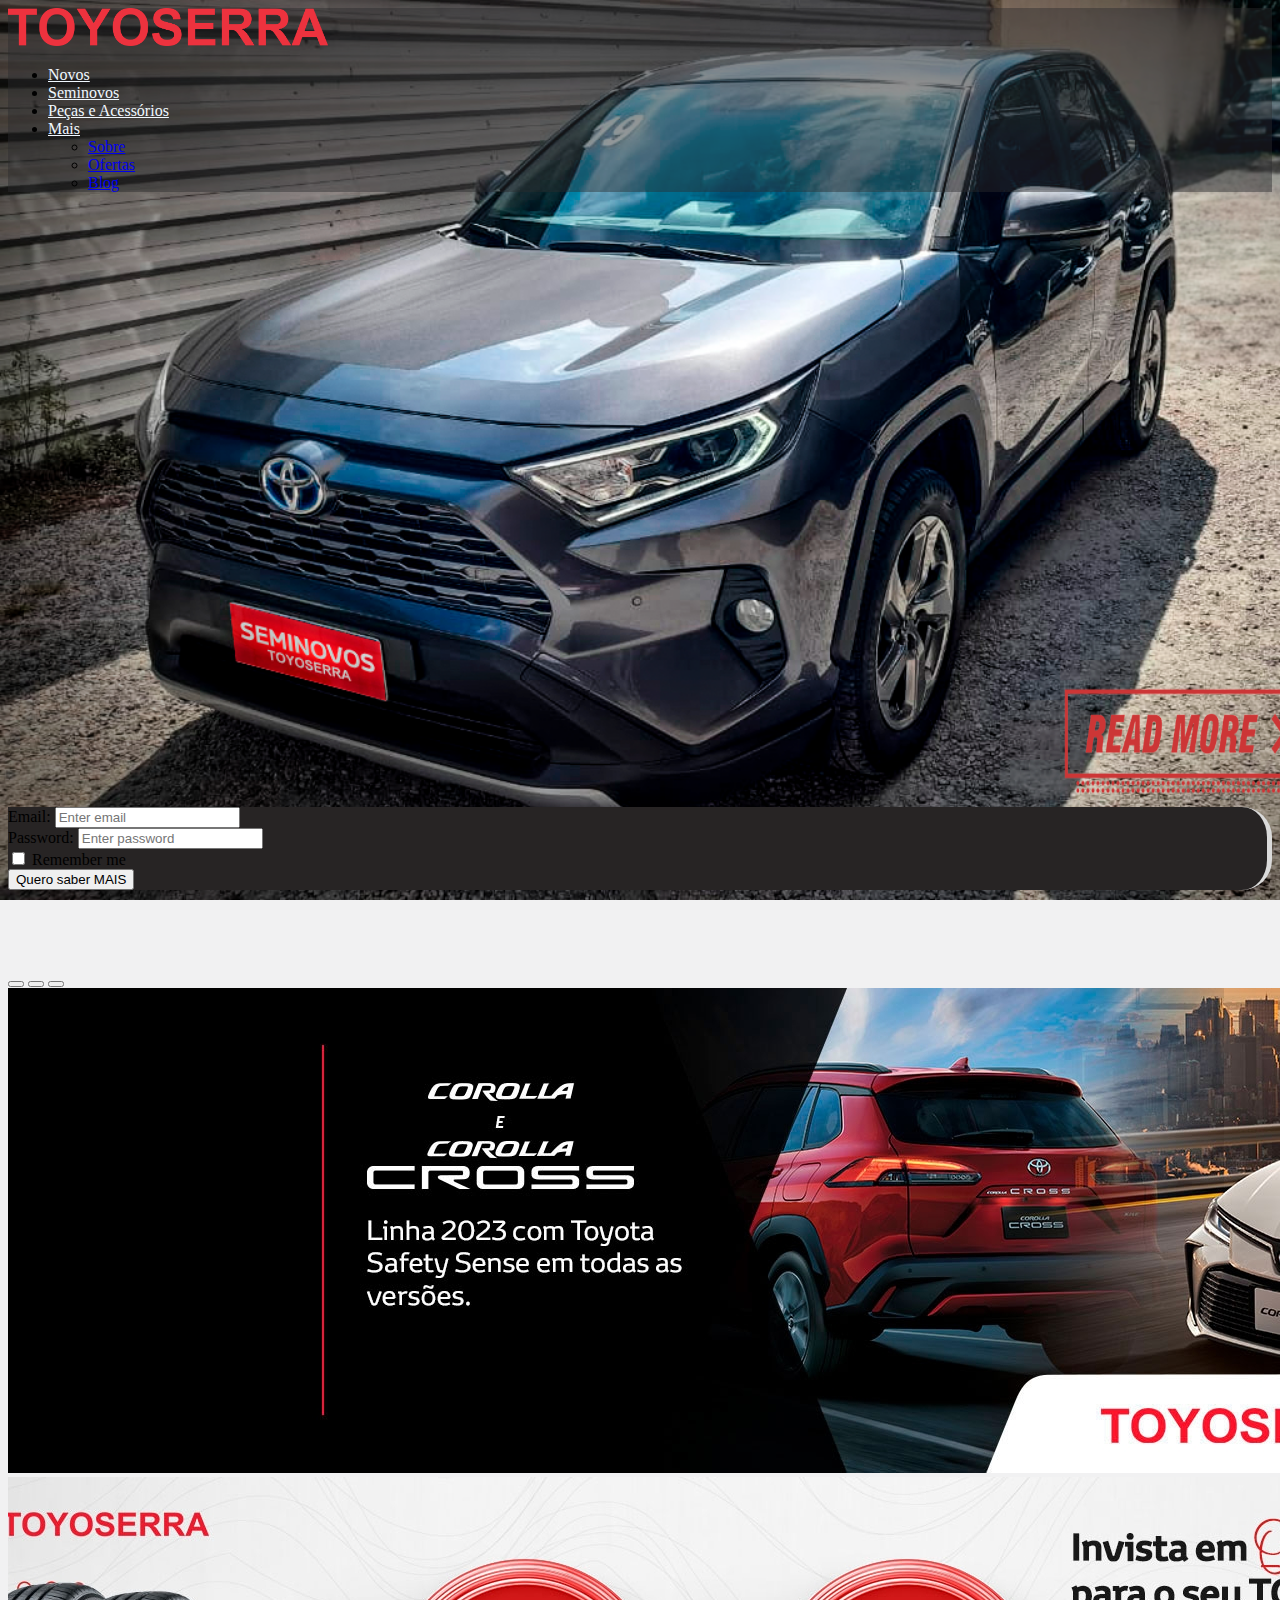
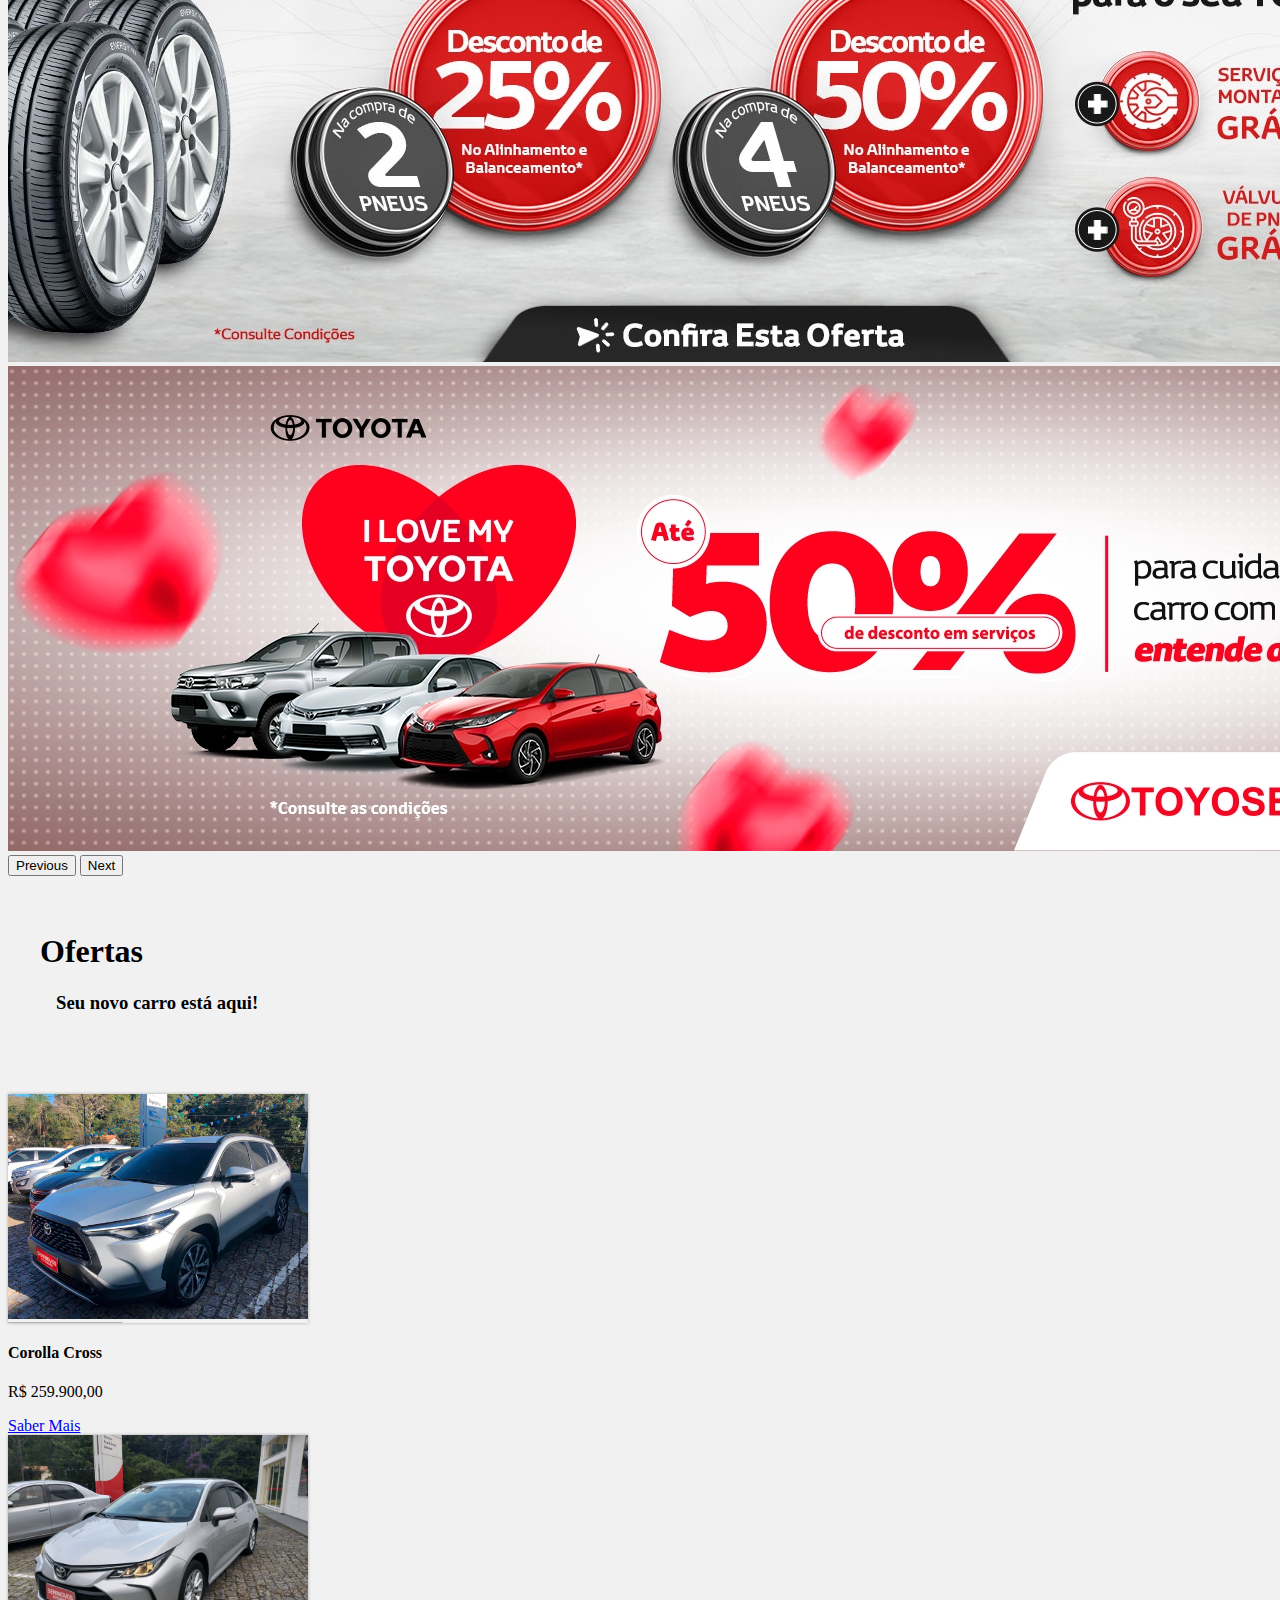
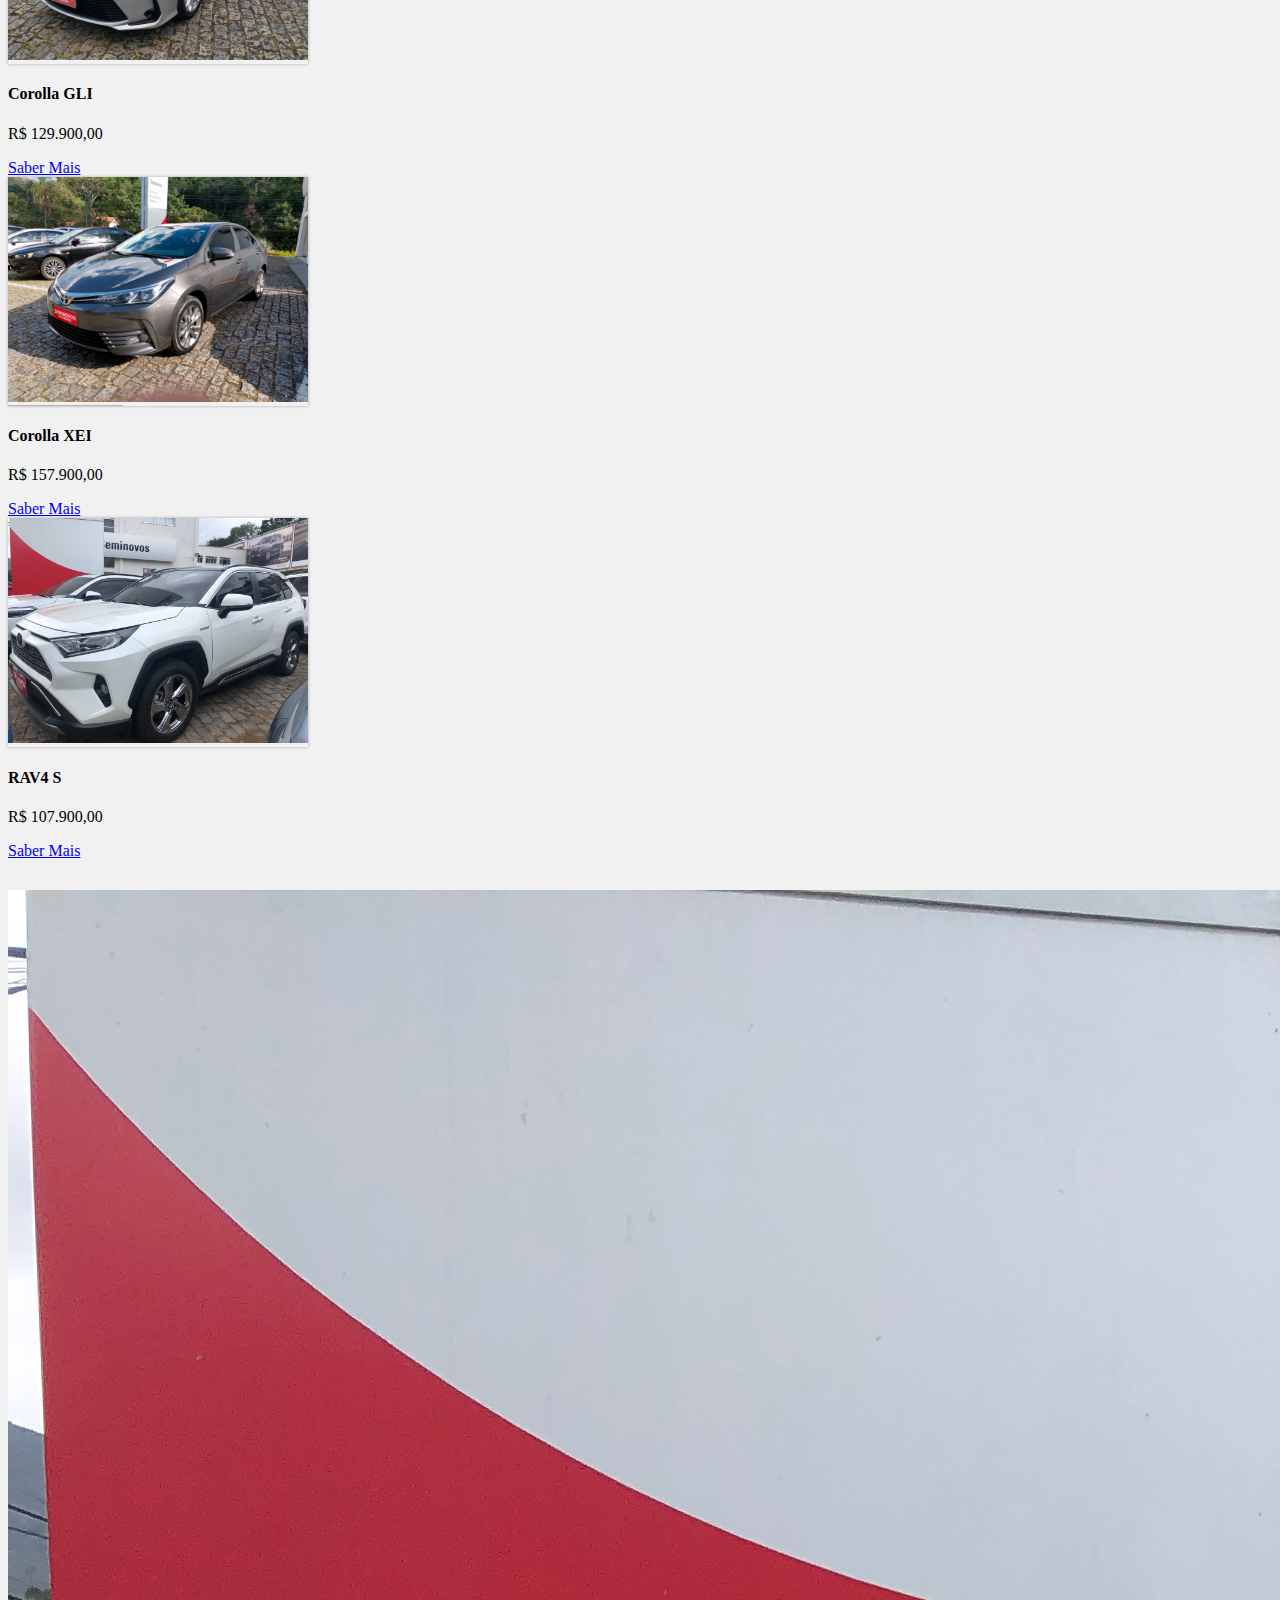
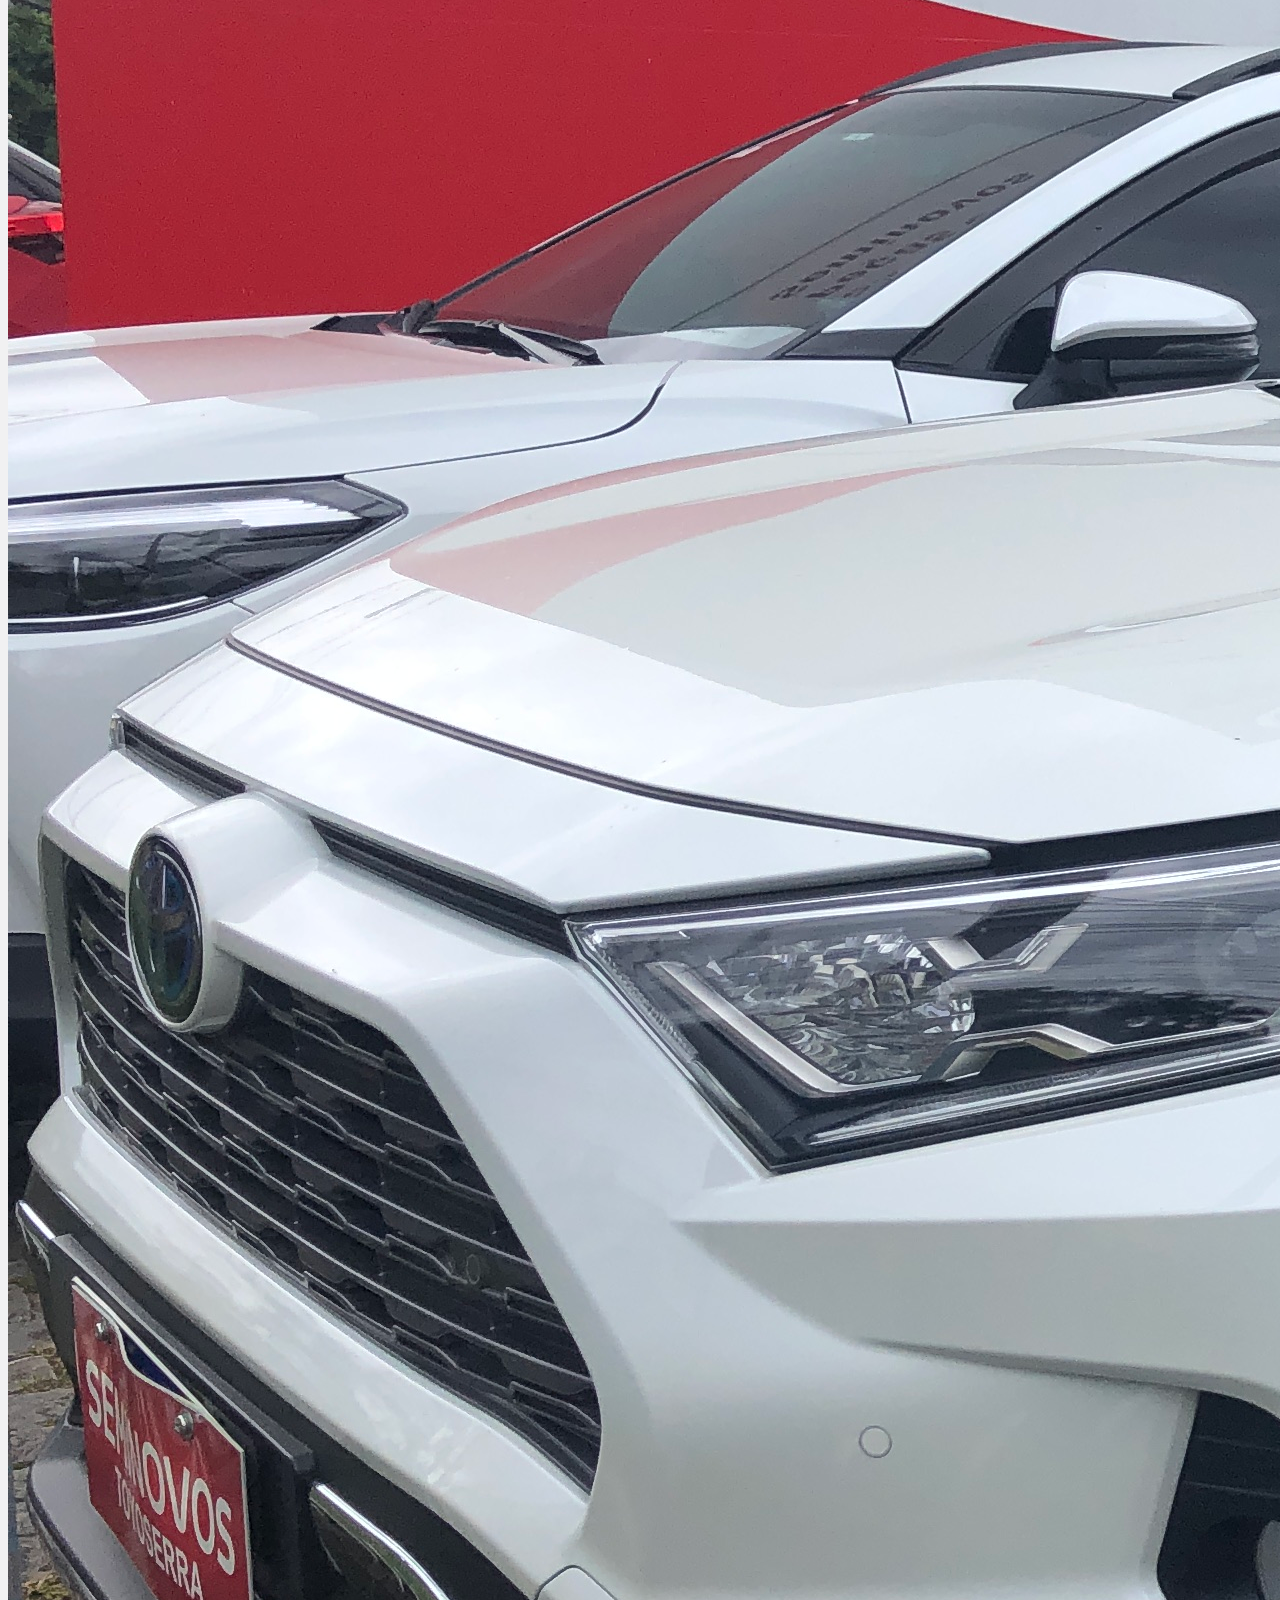
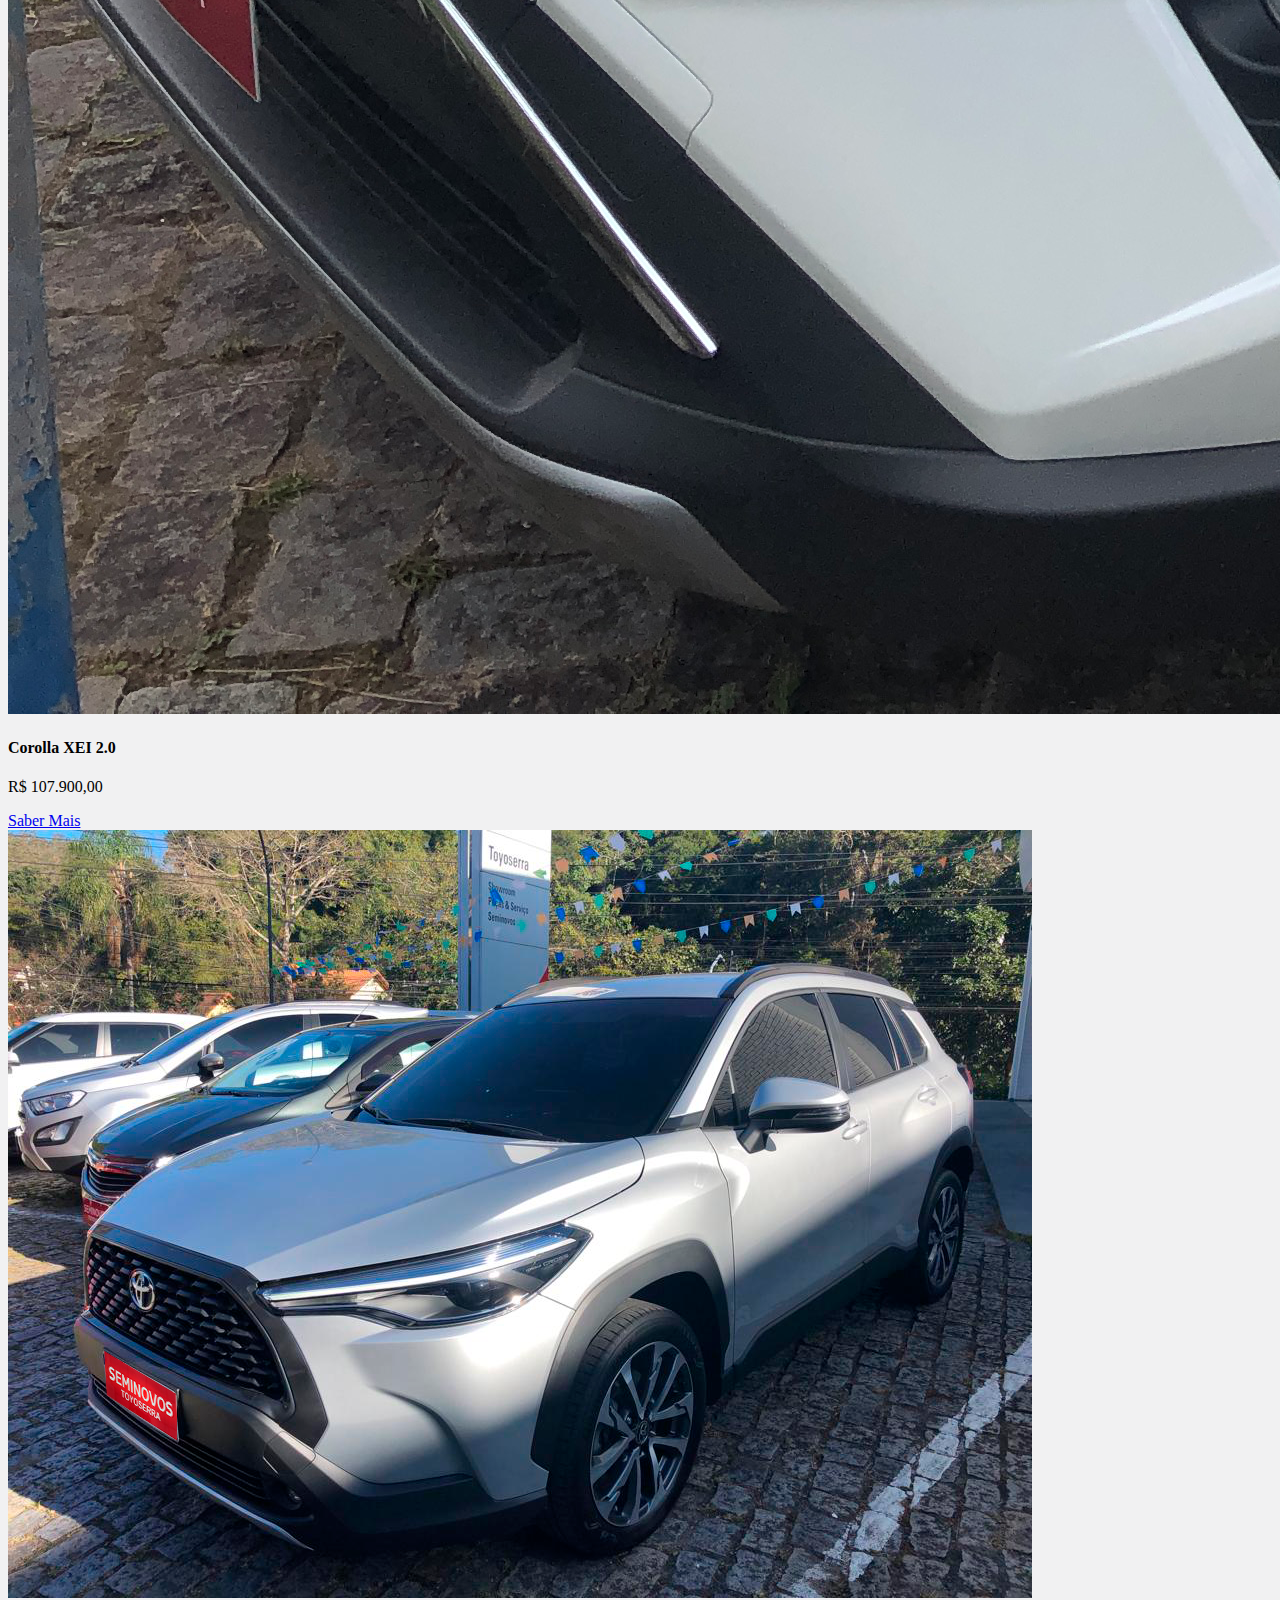
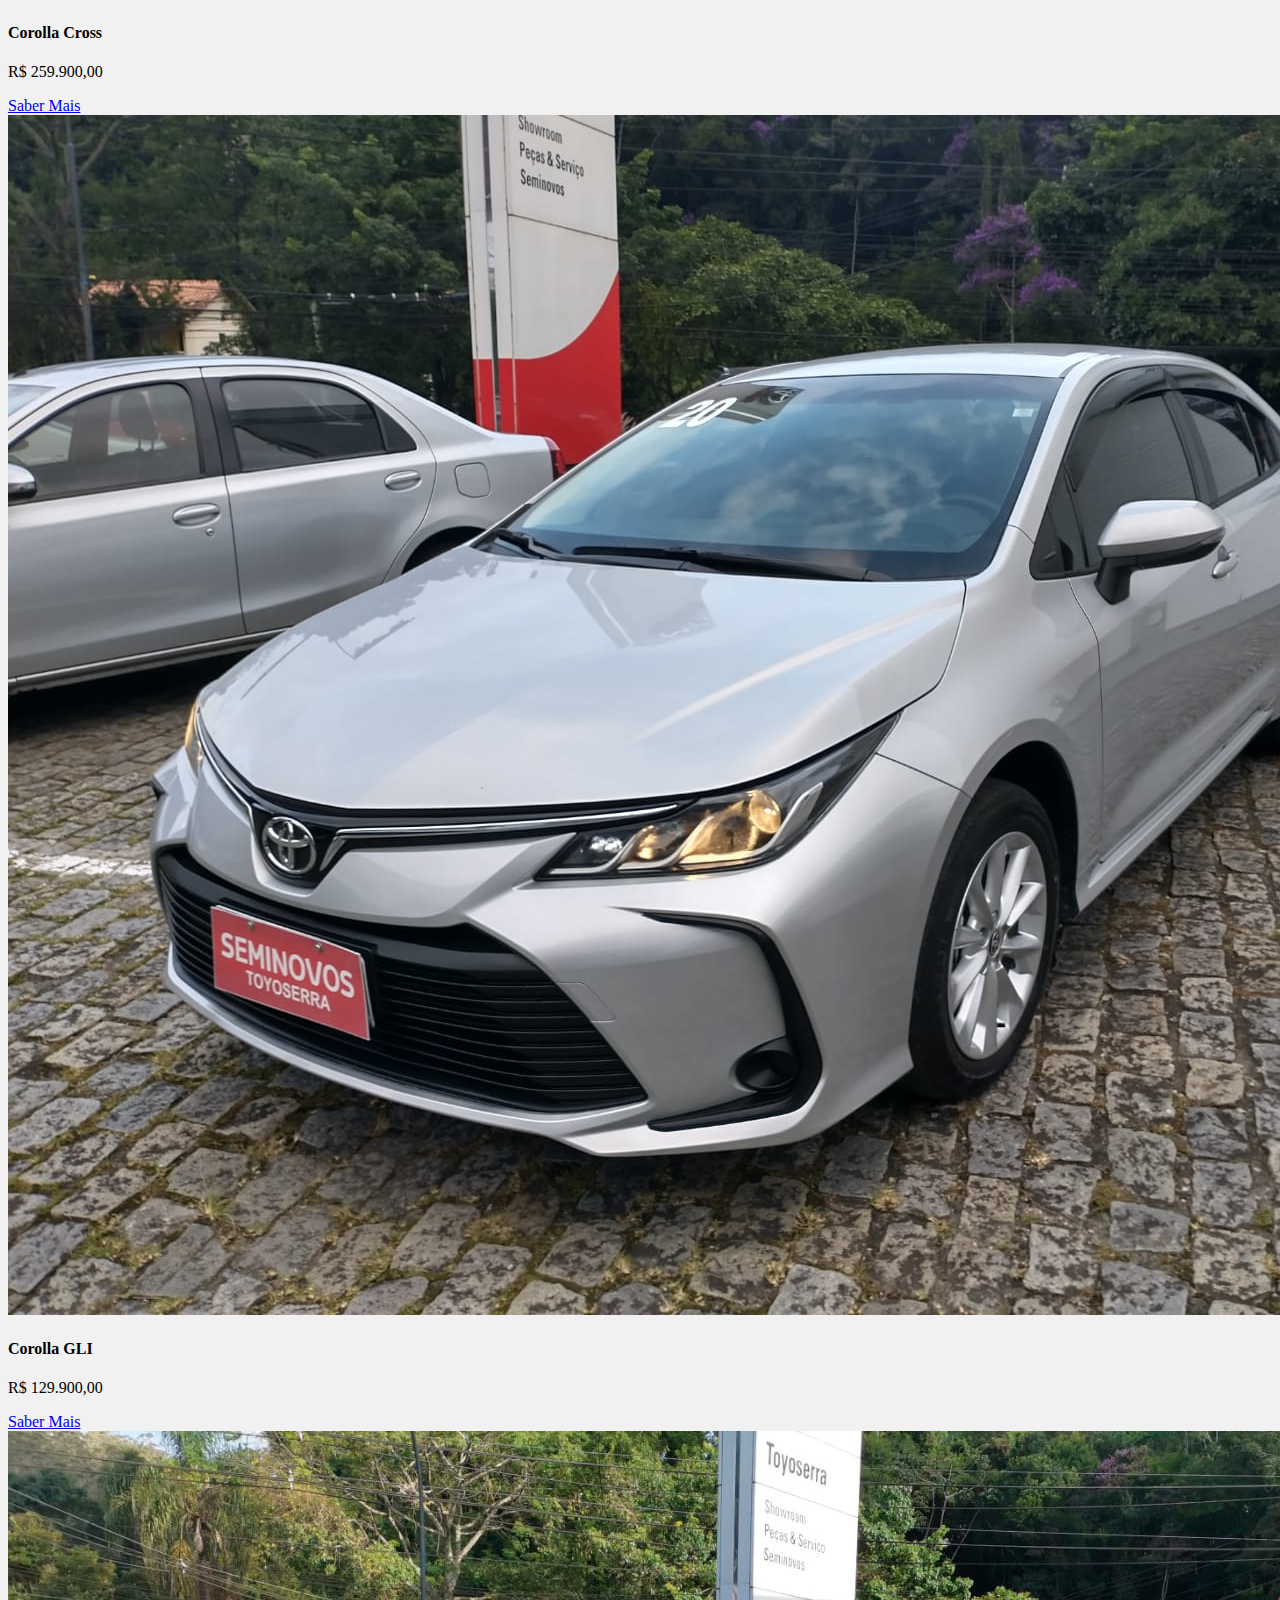
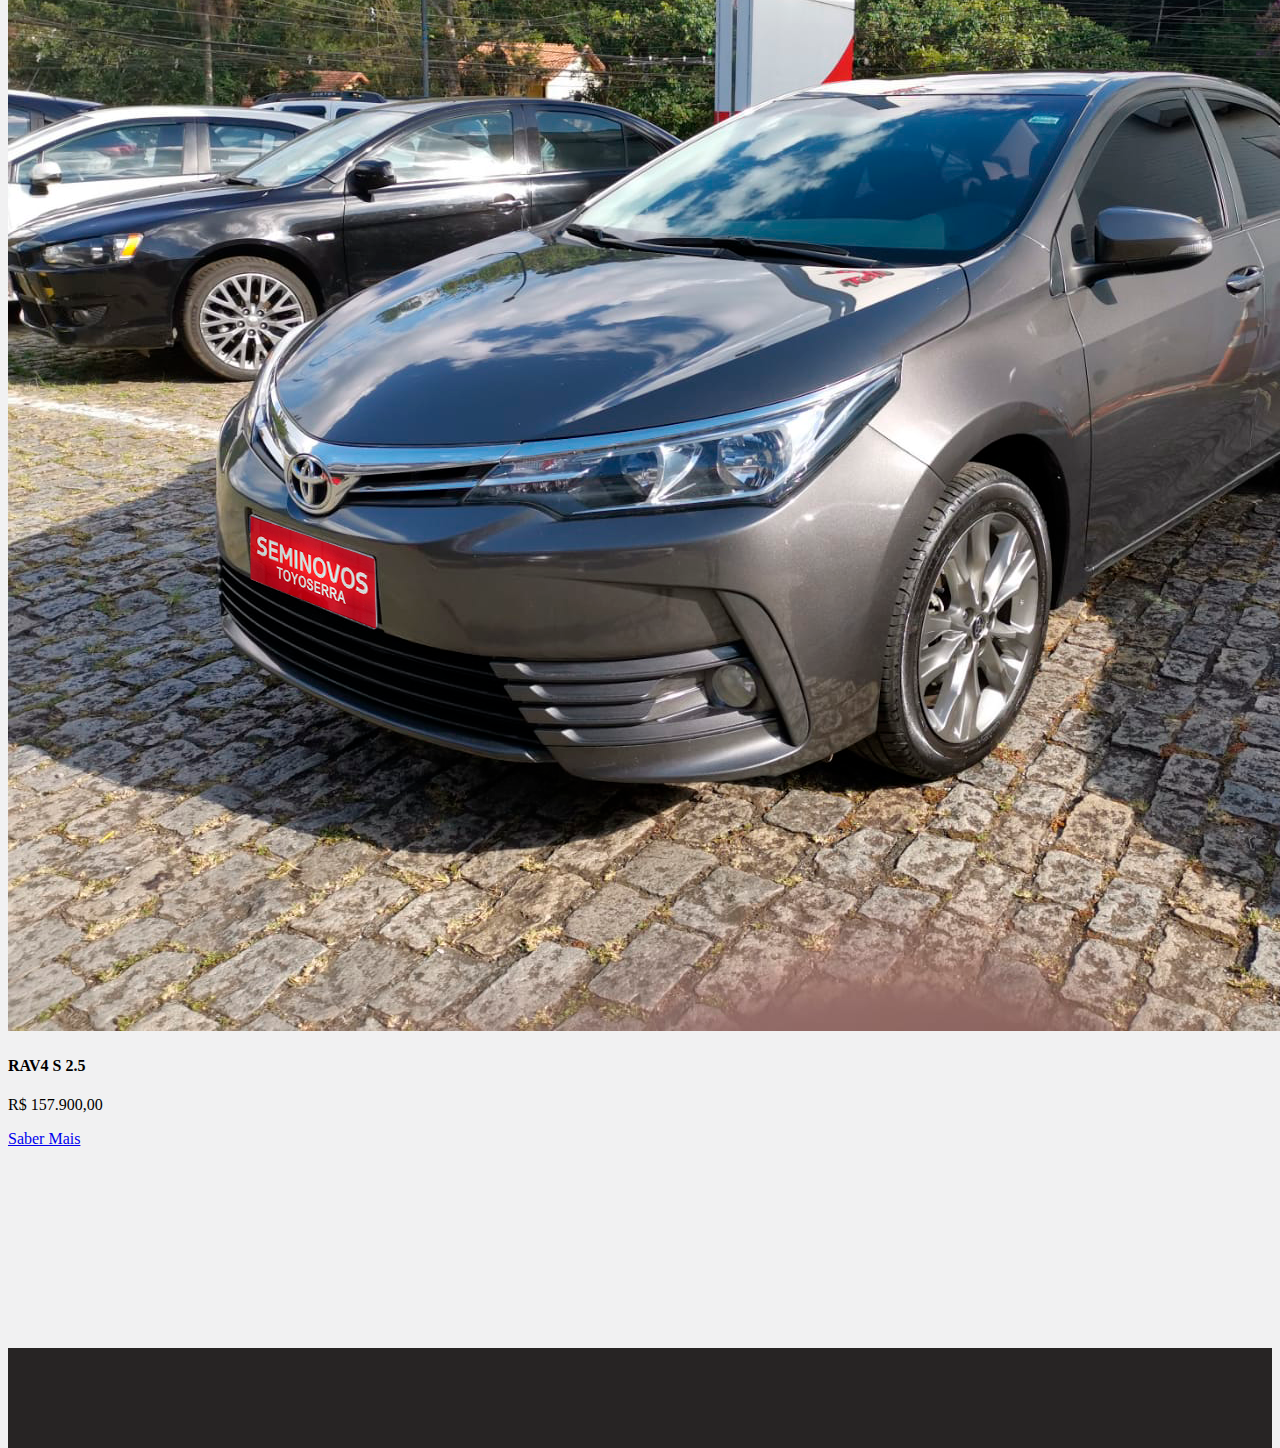
<file: LP Toyoserra/index.html>
<!DOCTYPE html>
<html lang="en">

<head>
<meta charset="UTF-8">
<meta http-equiv="X-UA-Compatible" content="IE=edge">
<meta name="viewport" content="width=device-width, initial-scale=1.0">
<title>Document</title>
<link href="./styles.css" rel="stylesheet">
<link href="https://cdn.jsdelivr.net/npm/bootstrap@5.2.0-beta1/dist/css/bootstrap.min.css" rel="stylesheet"
integrity="sha384-0evHe/X+R7YkIZDRvuzKMRqM+OrBnVFBL6DOitfPri4tjfHxaWutUpFmBp4vmVor" crossorigin="anonymous">
<script src="https://cdn.jsdelivr.net/npm/bootstrap@5.1.3/dist/js/bootstrap.bundle.min.js"></script>
<script src="./index.js"></script>
</head>

<body>

  

<!-- Navbar -->

<nav class="navbar navbar-expand-sm fixed-top" style="background-color: #2b2c2e71">
    <!-- Links -->
    <div class="nav-item" >
      <div class="container-fluid" >
        <a class="navbar-brand" href="#">
          <img src="logo.png" style="width:20rem;" alt="Avatar Logo">
        </a>
      </div>
    </div>
    <ul class="navbar-nav w-100 justify-content-evenly">

      <li class="nav-item">
        <a class="nav-link" style="color:aliceblue" href="#">Novos</a>
      </li>
      <div class="vr" style="width: 1px; background-color: rgb(19, 19, 19); opacity: 100%; border-radius: 70%;" style="width: 2px; background-color: rgb(19, 19, 19); opacity: 100%; border-radius: 70%;"></div>
      <li class="nav-item" >
        <a class="nav-link" style="color:aliceblue" href="#">Seminovos</a>
      </li>
      <div class="vr" style="width: 1px; background-color: rgb(19, 19, 19); opacity: 100%; border-radius: 70%;"></div>
      <li class="nav-item" >
        <a class="nav-link" style="color:aliceblue" href="#">Peças e Acessórios</a>
      </li>
      <div class="vr" style="width: 1px; background-color: rgb(19, 19, 19); opacity: 100%; border-radius: 70%;"></div>
      <li class="nav-item dropdown">
        <a class="nav-link dropdown-toggle" style="color:aliceblue" href="#" role="button" data-bs-toggle="dropdown">Mais</a>
        <ul class="dropdown-menu">
          <li><a class="dropdown-item" href="#">Sobre</a></li>
          <li><a class="dropdown-item" href="#">Ofertas</a></li>
          <li><a class="dropdown-item" href="#">Blog</a></li>
        </ul>
      </li>
    </ul>
</nav>

<!-- Offcanvas button -->

<button onclick="myFunction()" class="buton" type="button" data-bs-toggle="offcanvas" data-bs-target="#demo"
style="margin-left:65rem; margin-top:30rem">
<img id="myImg" src="./Unpressed.png" height="100%" width="100%">
</button>

<!-- Offcanvas -->

<div class="offcanvas offcanvas-start" id="demo"
style="background-color:#272424; border-right:5px solid; border-color: #dadada; border-radius: 0px 30px 30px 0px;">
<div class="offcanvas-header">
</div>
<div class="offcanvas-body">
  <form action="/action_page.php" style="align-content: center;">
    <div class="mb-3 mt-3">
      <label for="email" class="form-label">Email:</label>
      <input type="email" class="form-control" id="email" placeholder="Enter email" name="email">
    </div>
    <div class="mb-3">
      <label for="pwd" class="form-label">Password:</label>
      <input type="password" class="form-control" id="pwd" placeholder="Enter password" name="pswd">
    </div>
    <div class="form-check mb-3">
      <label class="form-check-label">
        <input class="form-check-input" type="checkbox" name="remember"> Remember me
      </label>
    </div>
    <button type="submit" class="btn btn-danger btn-lg">Quero saber MAIS</button>
  </form>
</div>
</div>

<div style="margin-top: 5rem;"></div>

<!-- Carousel -->

<div id="carouselExampleIndicators" class="carousel slide" data-bs-ride="carousel">
<div class="carousel-indicators">
  <button type="button" data-bs-target="#carouselExampleIndicators" data-bs-slide-to="0" class="active" aria-current="true" aria-label="Slide 1"></button>
  <button type="button" data-bs-target="#carouselExampleIndicators" data-bs-slide-to="1" aria-label="Slide 2"></button>
  <button type="button" data-bs-target="#carouselExampleIndicators" data-bs-slide-to="2" aria-label="Slide 3"></button>
</div>
<div class="carousel-inner">
  <div class="carousel-item active">
    <img src="b1.jpg" class="d-block w-100" alt="...">
  </div>
  <div class="carousel-item">
    <img src="b2.jpg" class="d-block w-100" alt="...">
  </div>
  <div class="carousel-item">
    <img src="b3.jpg" class="d-block w-100" alt="...">
  </div>
</div>
<button class="carousel-control-prev" type="button" data-bs-target="#carouselExampleIndicators" data-bs-slide="prev">
  <span class="carousel-control-prev-icon" aria-hidden="true"></span>
  <span class="visually-hidden">Previous</span>
</button>
<button class="carousel-control-next" type="button" data-bs-target="#carouselExampleIndicators" data-bs-slide="next">
  <span class="carousel-control-next-icon" aria-hidden="true"></span>
  <span class="visually-hidden">Next</span>
</button>


</div>

<br> <br>

<h1 class="text-decoration-underline" style="margin-left: 2rem;">Ofertas</h1>
<h3 style="margin-left: 3rem;">Seu novo carro está aqui!</h3>

<!-- Cards -->

<div class="d-flex justify-content-around flex-wrap" style="margin-top: 80px;;">

<div class="card" id="box" id="box" style="width:300px;">
  <div class="box1">
  <img class="pic-1" src="./card_img/c1.png" alt="Card image">
  <h3 class="title">XRE 2.0 Flex Automático 2019</h3>
</div>
    <div class="card-body">
      <h4 class="card-title">Corolla Cross</h4>
      <p class="card-text">R$ 259.900,00</p>
      <a href="#" class="btn btn-danger">Saber Mais</a>
  </div>
</div>

<div class="card" id="box" style="width:300px">
  <div class="box1">
  <img class="pic-1" src="./card_img/c2.jpeg" alt="Card image">
  <h3 class="title">Corolla GLI Flex 1.8 2018</h3>
</div>
  <div class="card-body">
    <h4 class="card-title">Corolla GLI</h4>
    <p class="card-text">R$ 129.900,00</p>
    <a href="#" class="btn btn-danger">Saber Mais</a>
  </div>
</div>

<div class="card" id="box" style="width:300px">
  <div class="box1">
  <img class="pic-1" src="./card_img/c3.png" alt="Card image">
  <h3 class="title">Corolla XEI 2.0 Flex 2020</h3>
</div>
  <div class="card-body">
    <h4 class="card-title">Corolla XEI</h4>
    <p class="card-text">R$ 157.900,00</p>
    <a href="#" class="btn btn-danger">Saber Mais</a>
  </div>
</div>

<div class="card" id="box" style="width:300px">
  <div class="box1">
  <img class="pic-1" src="./card_img/c4.JPG" alt="Card image">
  <h3 class="title">RAV4 S 2.0 Híbrida 2021</h3>
    </div>
  <div class="card-body">
    <h4 class="card-title">RAV4 S</h4>
    <p class="card-text">R$ 107.900,00</p>
    <a href="#" class="btn btn-danger">Saber Mais</a>
  </div>
</div>

</div>

<div class="d-flex justify-content-around flex-wrap" style="margin-top: 30px; margin-bottom: 30px;">

<div class="card" id="box" style="width:300px">
  <img class="card-img-top" src="./card_img/c4.JPG" alt="Card image">
  <div class="card-body">
    <h4 class="card-title">Corolla XEI 2.0</h4>
    <p class="card-text">R$ 107.900,00</p>
    <a href="#" class="btn btn-danger">Saber Mais</a>
  </div>
</div>

<div class="card" id="box" style="width:300px">
  <img class="card-img-top" src="./card_img/c1.png" alt="Card image">
  <div class="card-body">
    <h4 class="card-title">Corolla Cross</h4>
    <p class="card-text">R$ 259.900,00</p>
    <a href="#" class="btn btn-danger">Saber Mais</a>
  </div>
</div>

<div class="card" id="box" style="width:300px">
  <img class="card-img-top" src="./card_img/c2.jpeg" alt="Card image">
  <div class="card-body">
    <h4 class="card-title">Corolla GLI</h4>
    <p class="card-text">R$ 129.900,00</p>
    <a href="#" class="btn btn-danger">Saber Mais</a>
  </div>
</div>

<div class="card" id="box" style="width:300px">
  <img class="card-img-top" src="./card_img/c3.png" alt="Card image">
  <div class="card-body">
    <h4 class="card-title">RAV4 S 2.5</h4>
    <p class="card-text">R$ 157.900,00</p>
    <a href="#" class="btn btn-danger">Saber Mais</a>
  </div>
</div>

</div>

<div class="w-100" style="height: 100px; margin-top: 200px; background-color: #272424;"></div>

</body>

</html>
</file>
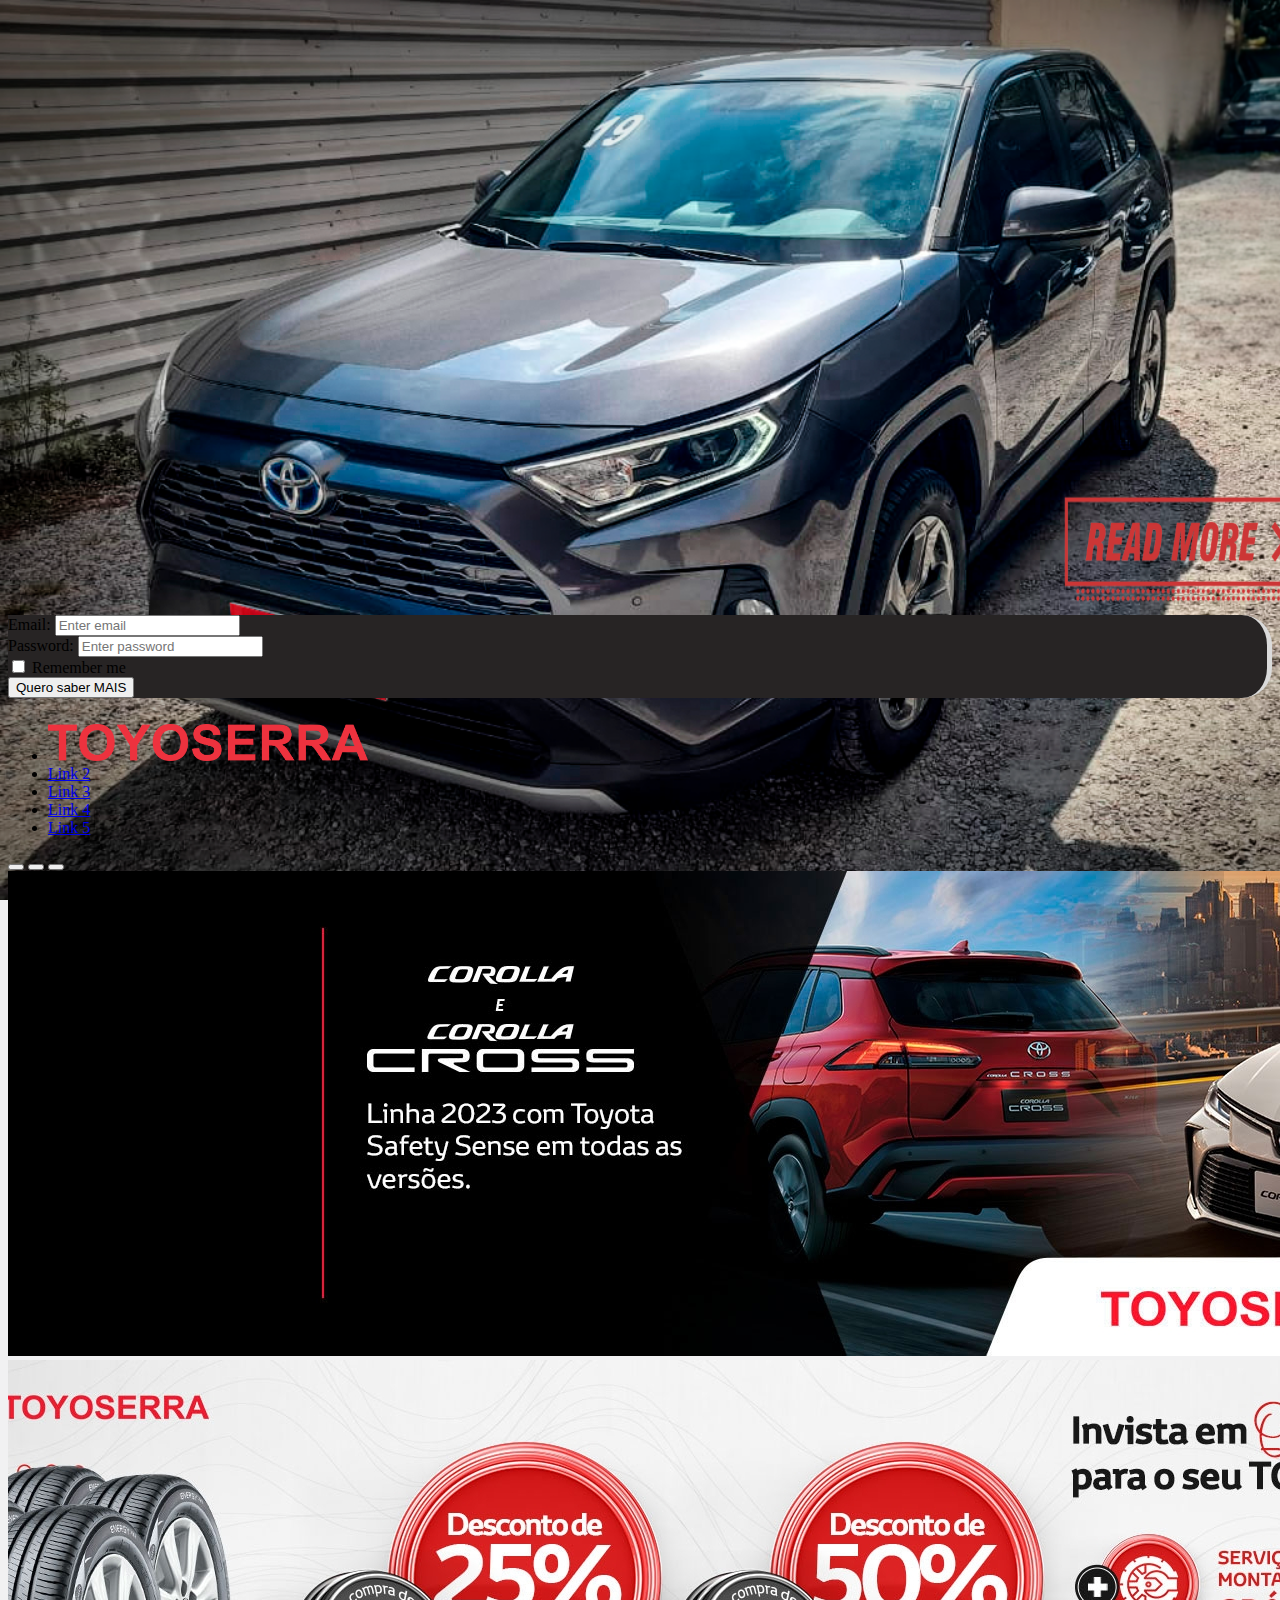
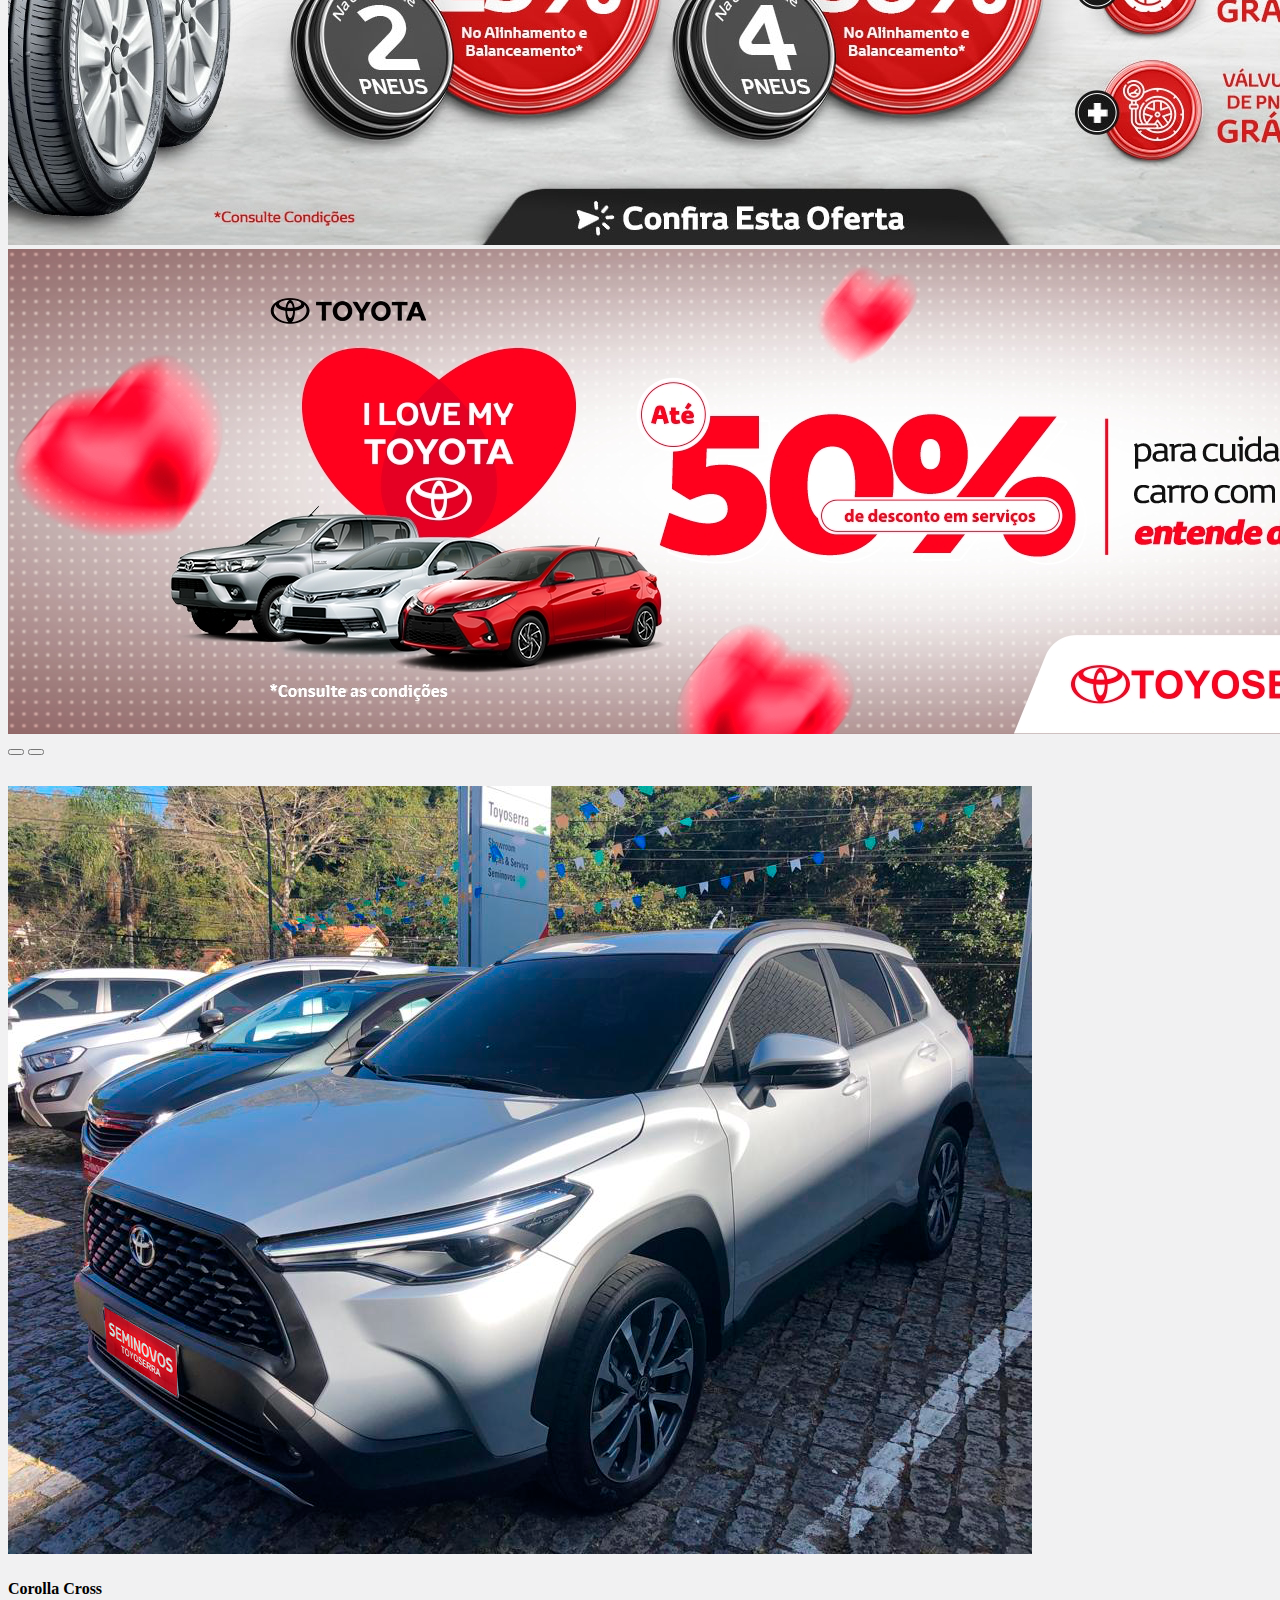
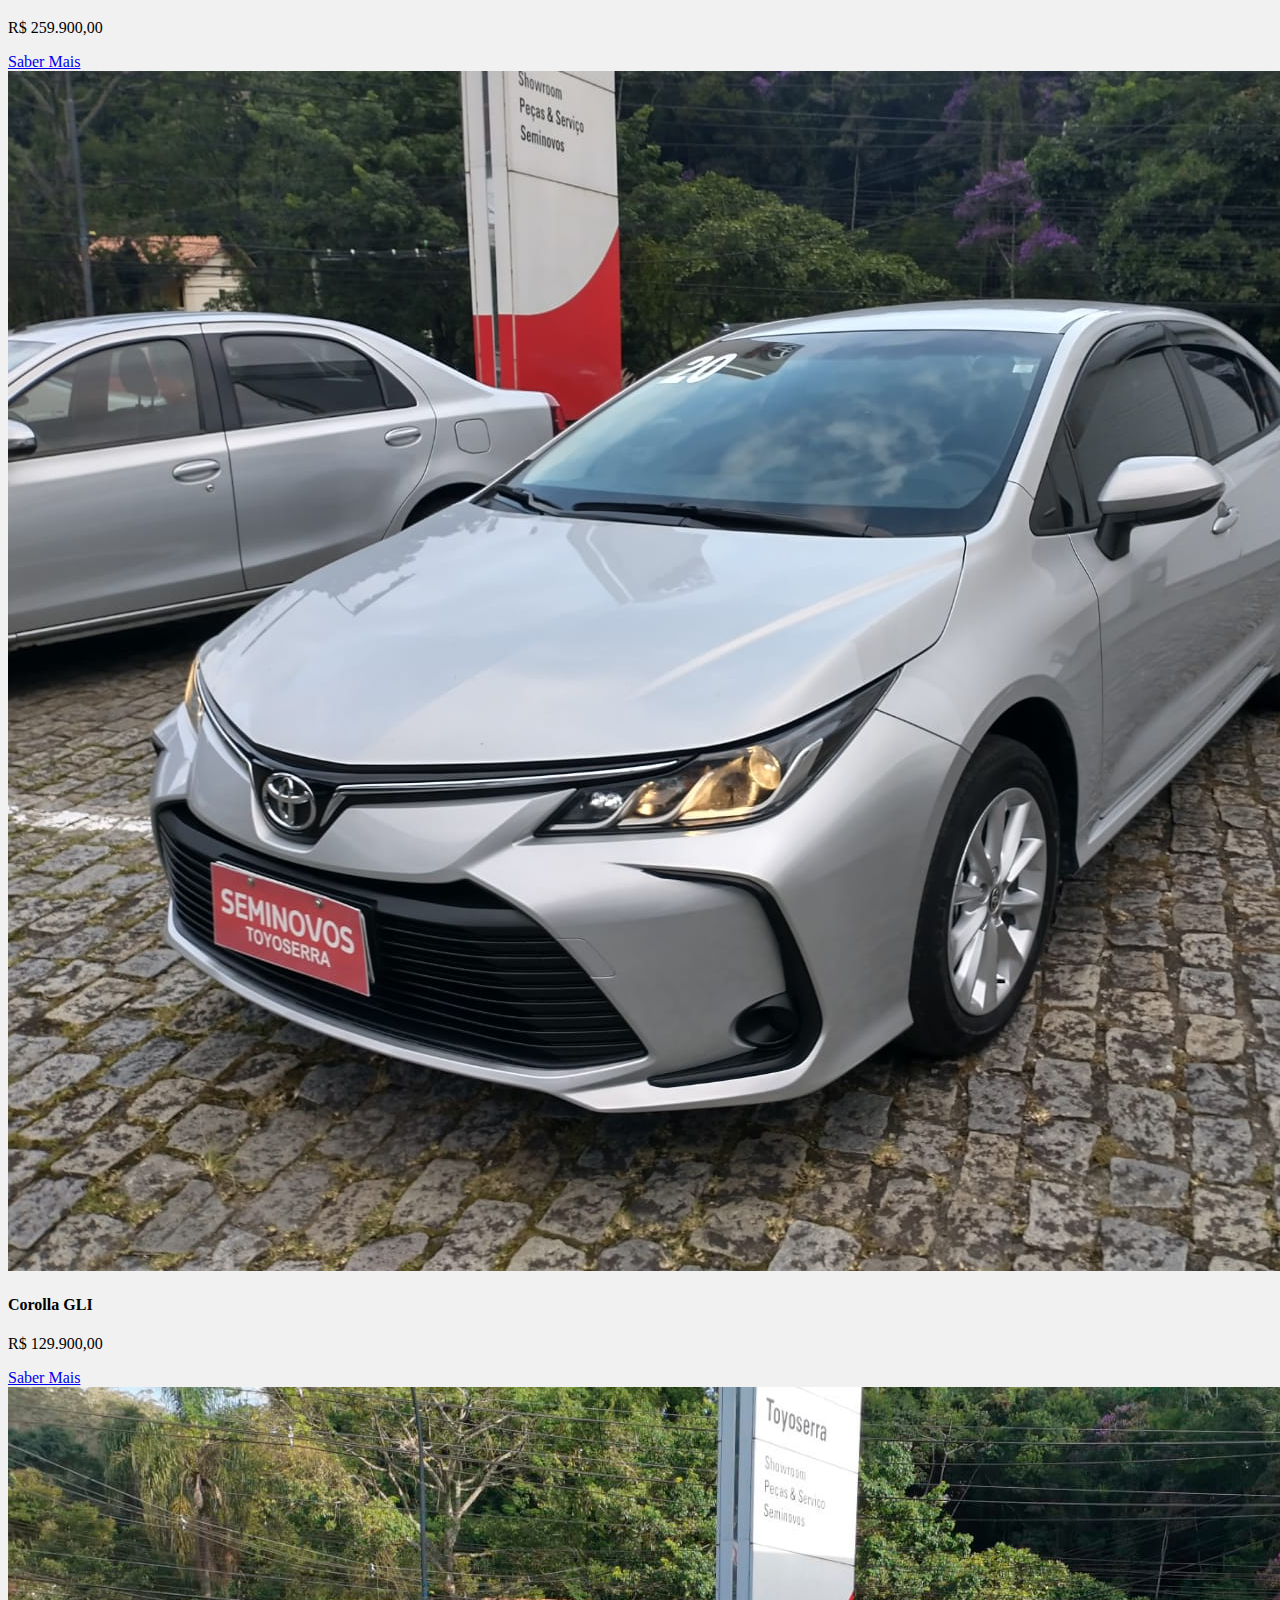
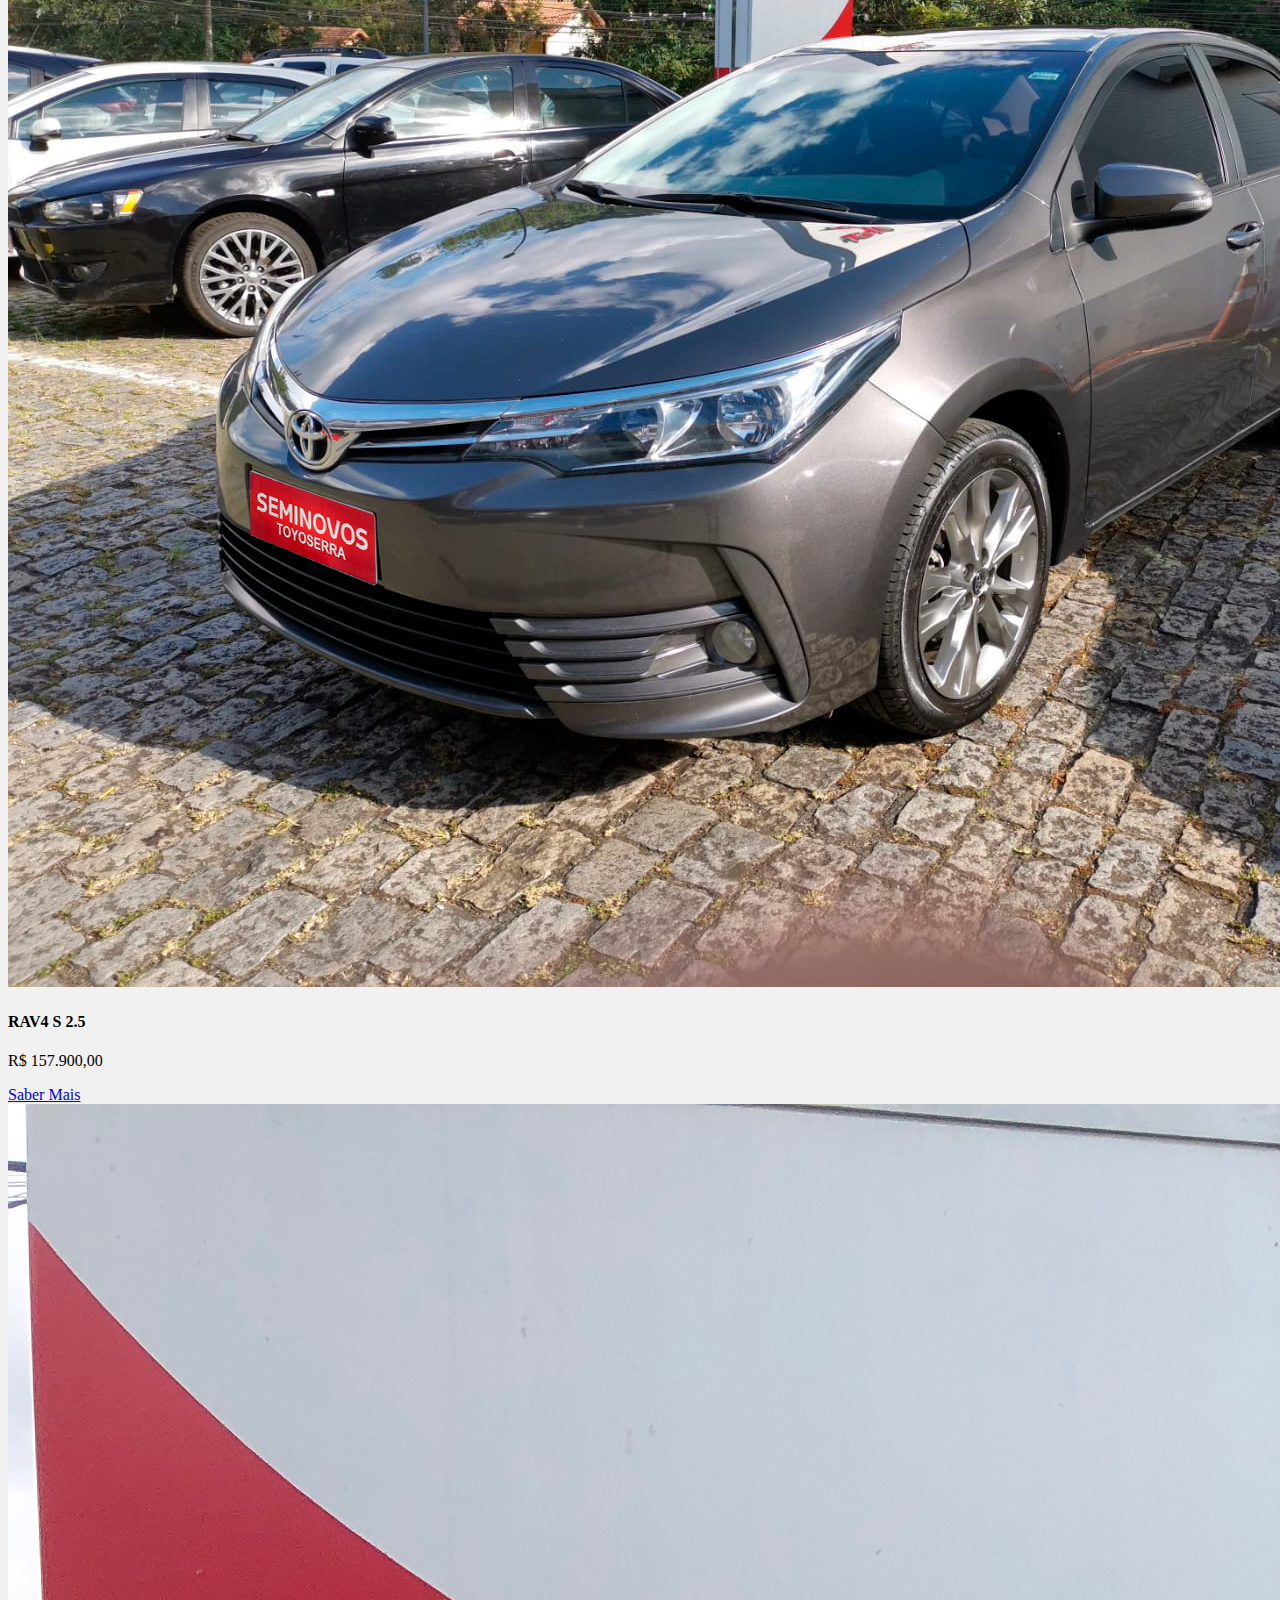
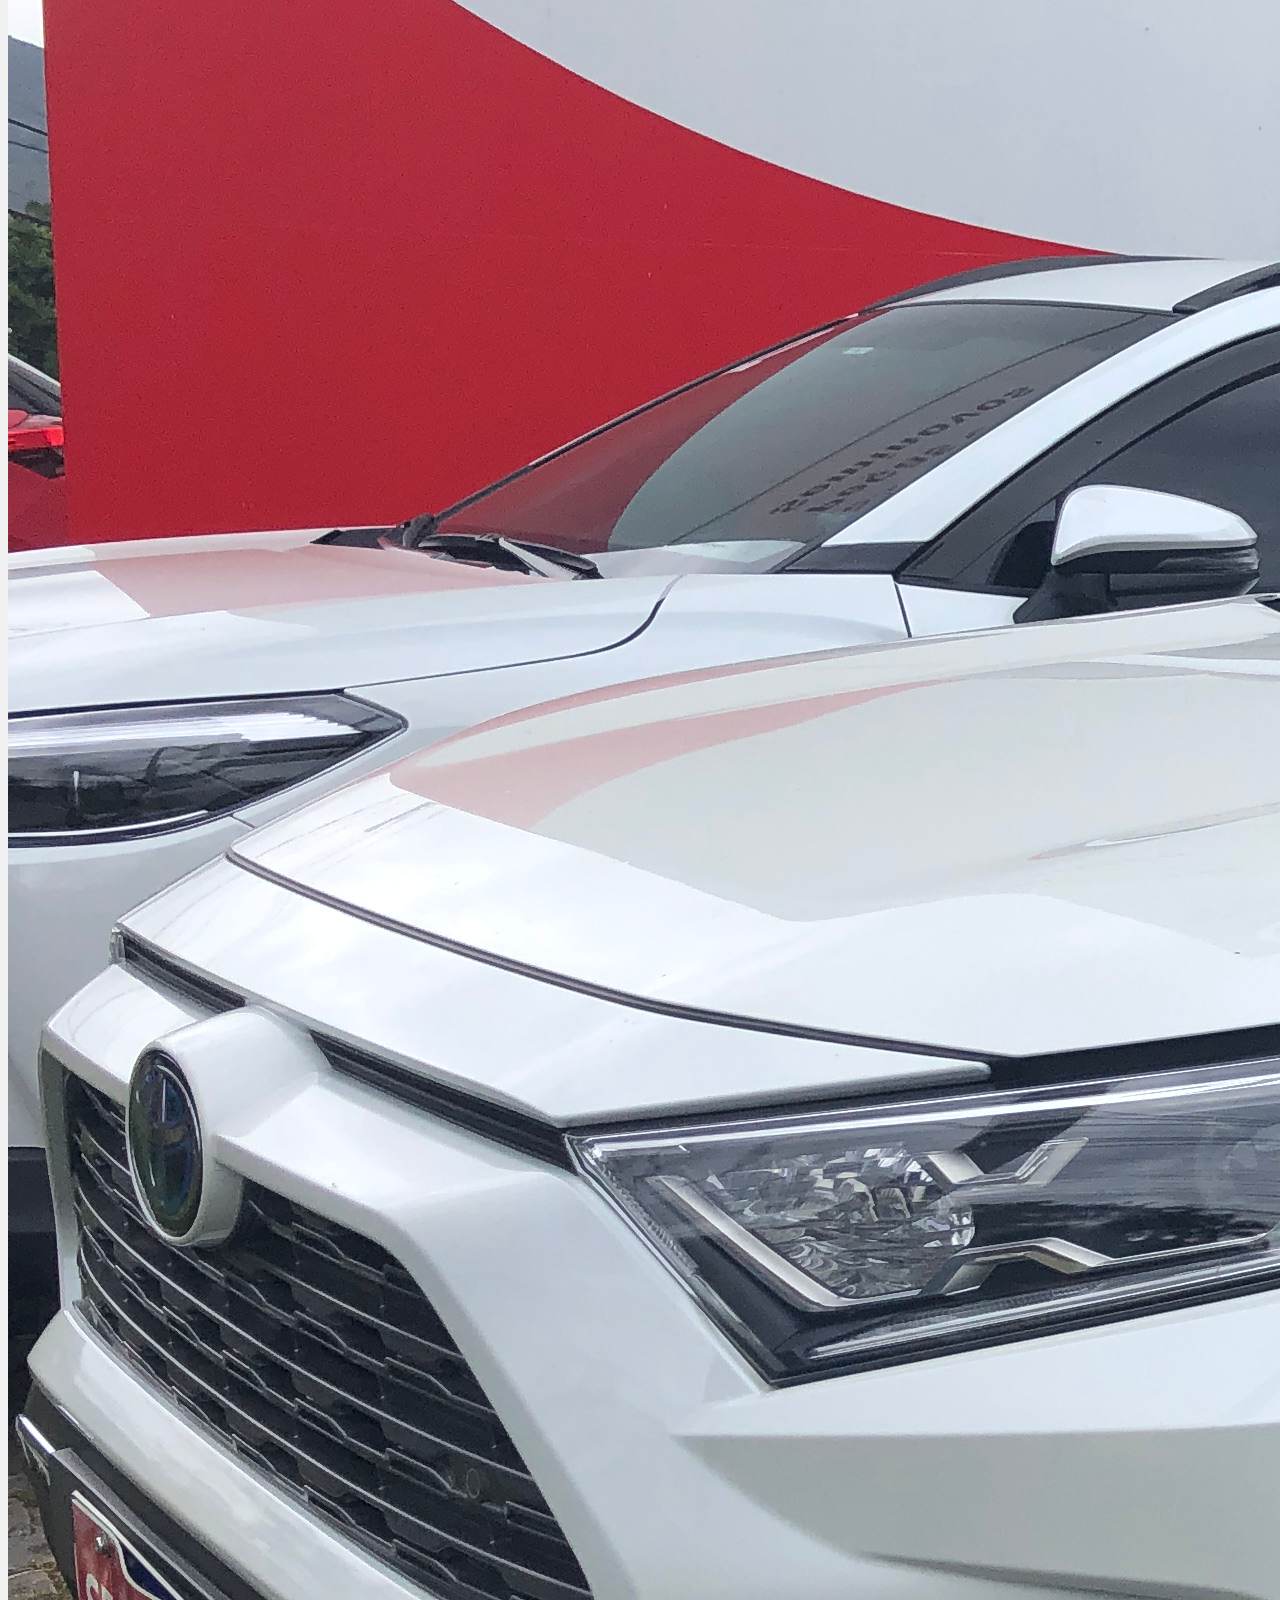
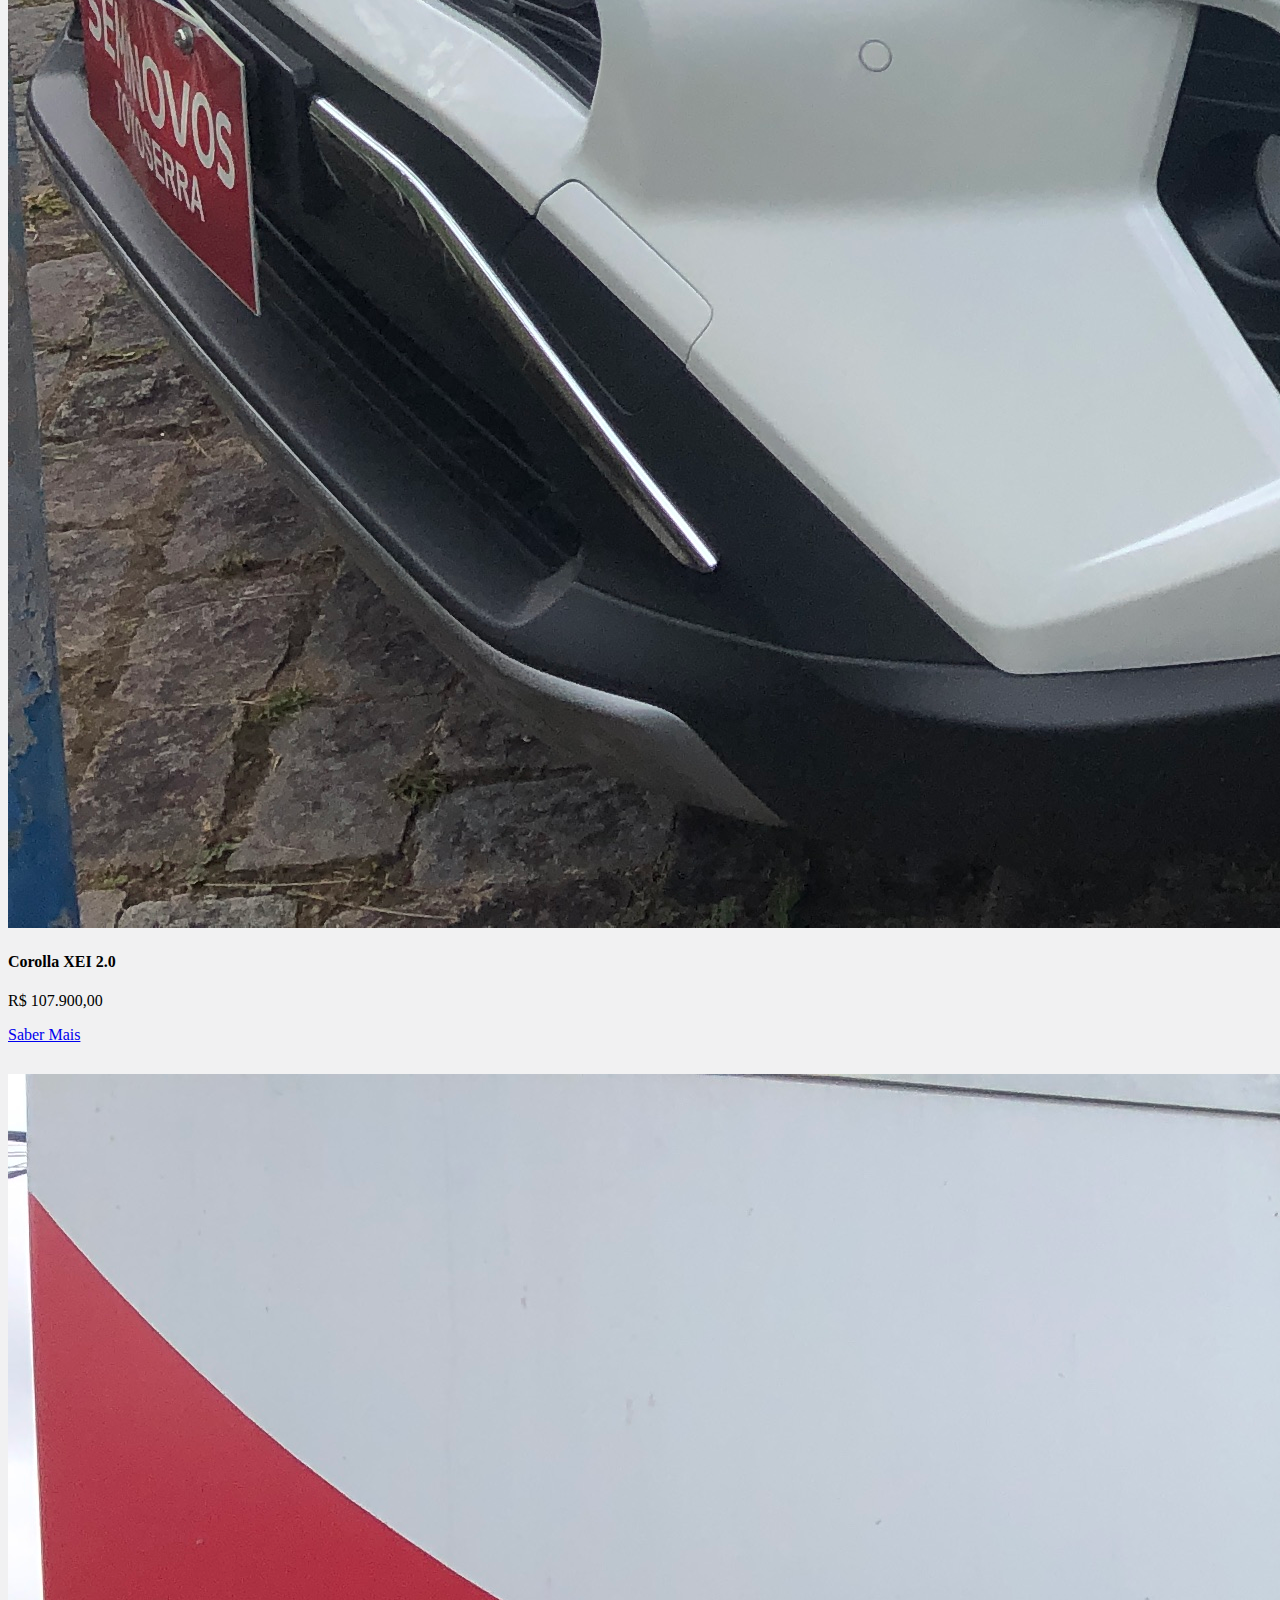
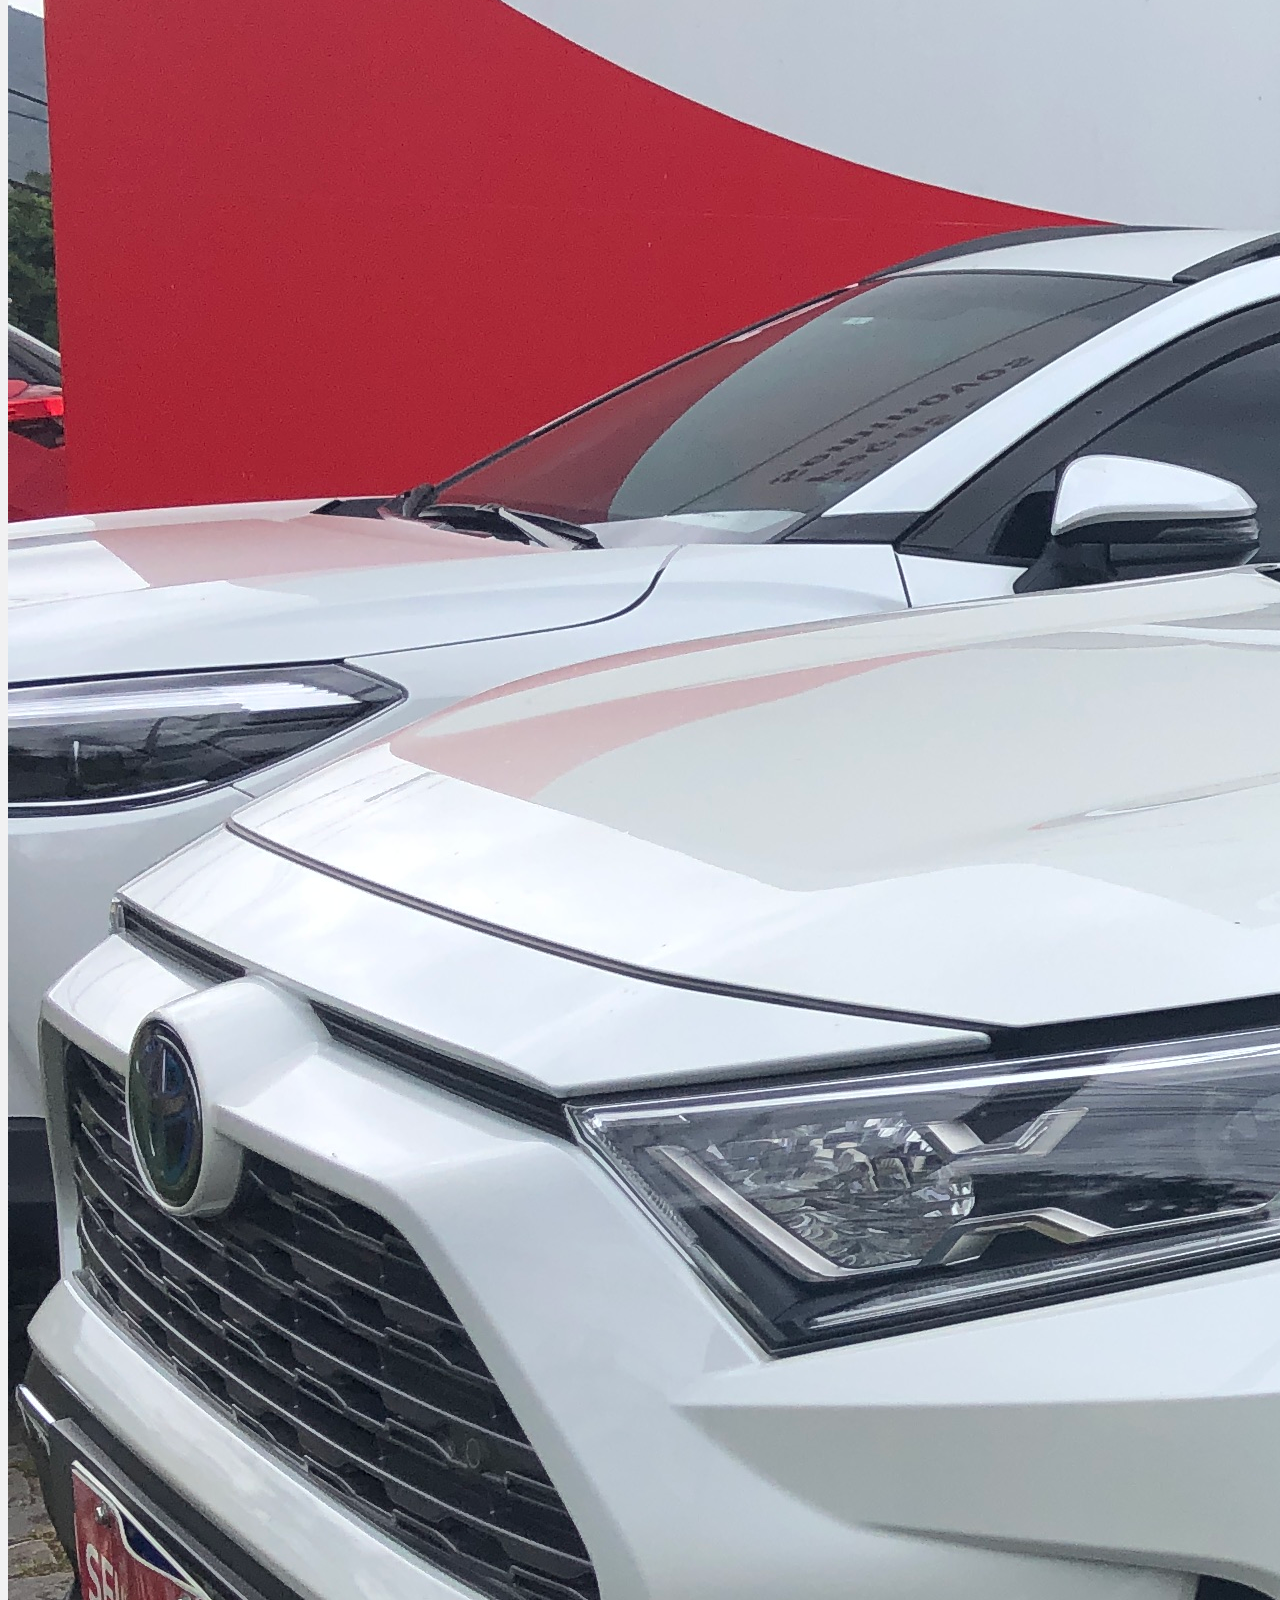
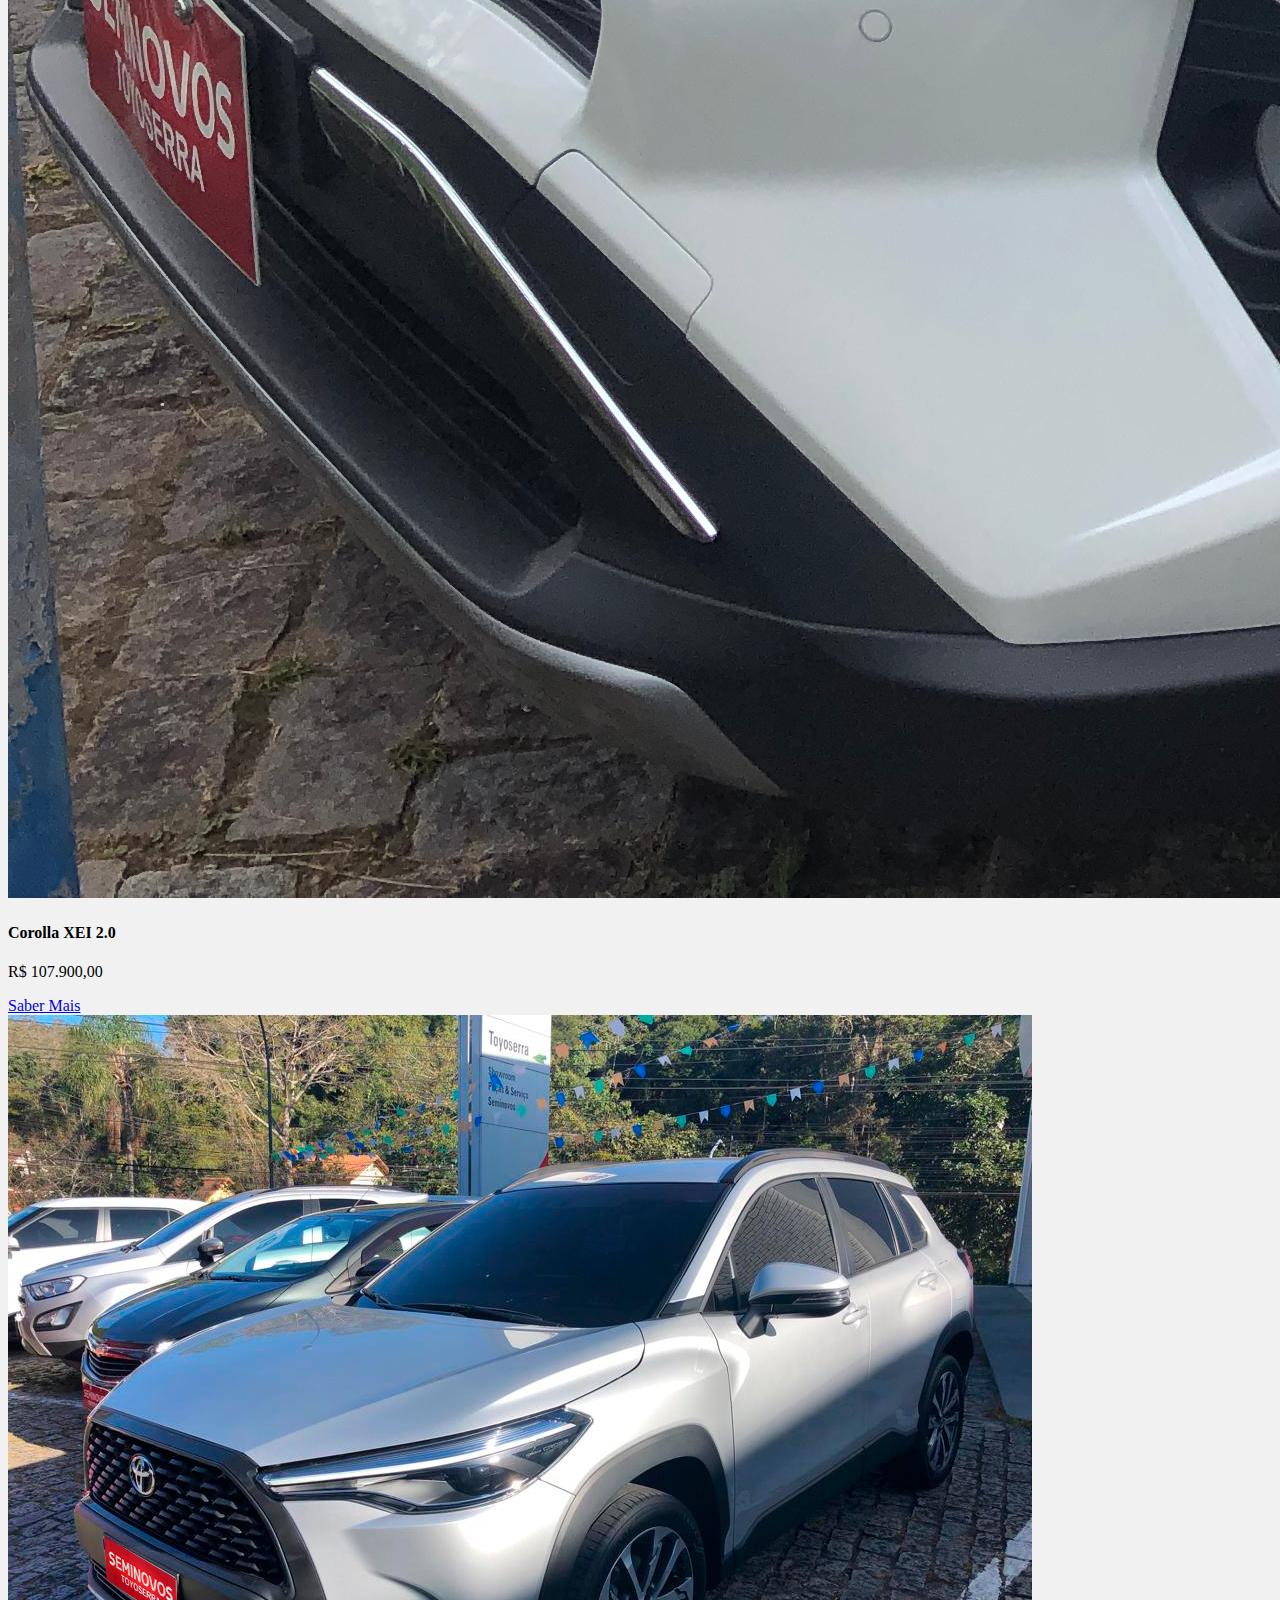
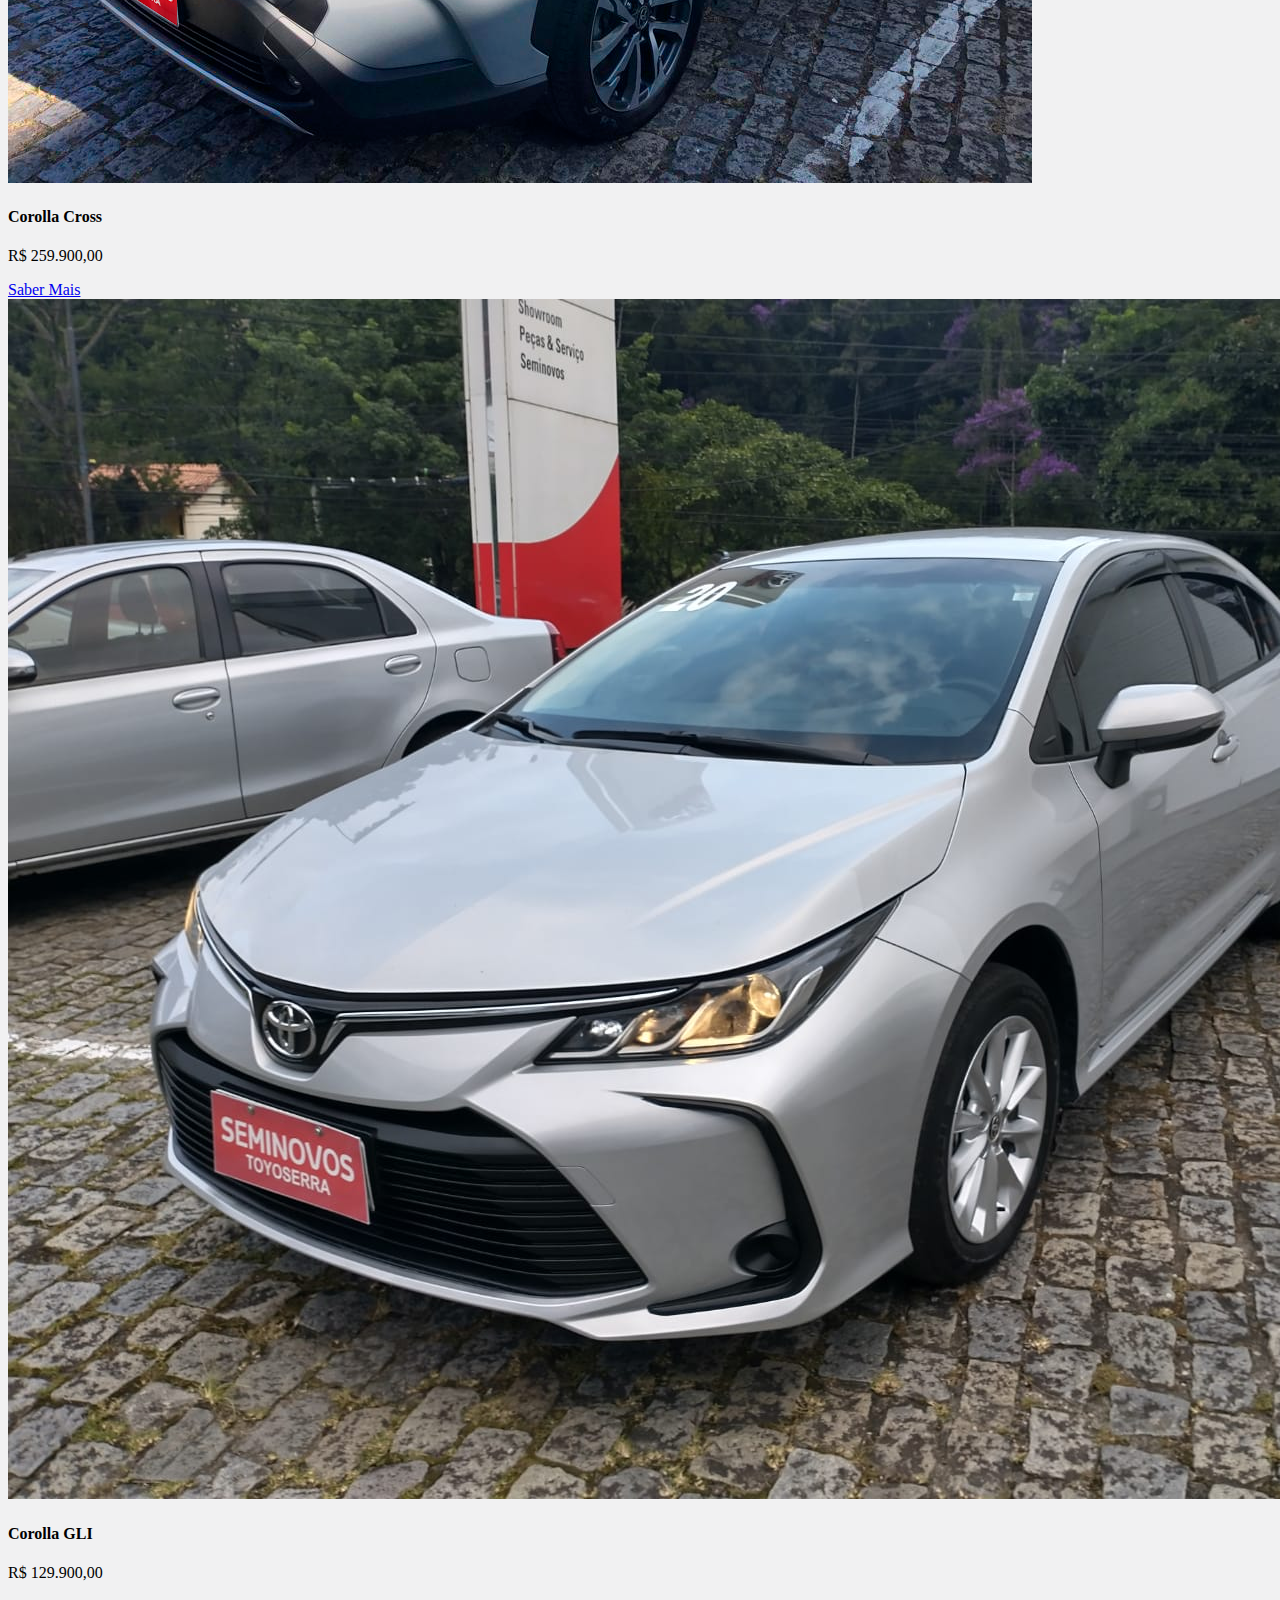
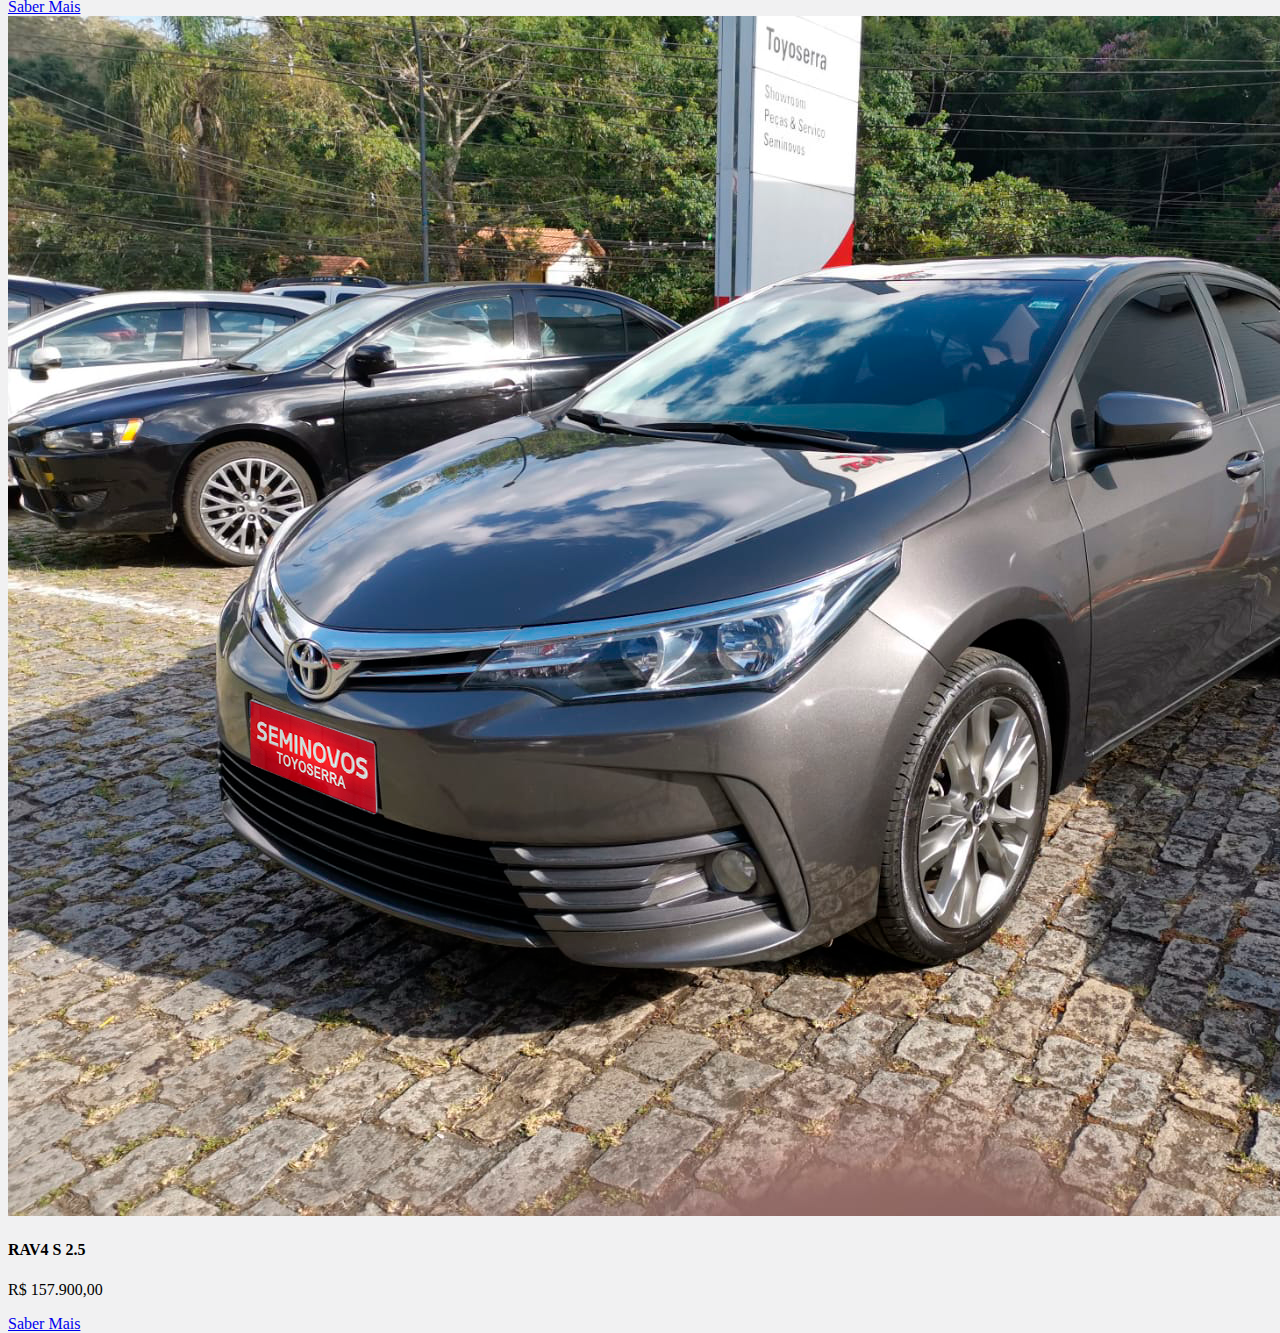
<file: LP Toyoserra/index v1.html>
<!DOCTYPE html>
<html lang="en">

<head>
  <meta charset="UTF-8">
  <meta http-equiv="X-UA-Compatible" content="IE=edge">
  <meta name="viewport" content="width=device-width, initial-scale=1.0">
  <title>Document</title>
  <link href="./styles.css" rel="stylesheet">
  <link href="https://cdn.jsdelivr.net/npm/bootstrap@5.2.0-beta1/dist/css/bootstrap.min.css" rel="stylesheet"
    integrity="sha384-0evHe/X+R7YkIZDRvuzKMRqM+OrBnVFBL6DOitfPri4tjfHxaWutUpFmBp4vmVor" crossorigin="anonymous">
  <script src="https://cdn.jsdelivr.net/npm/bootstrap@5.1.3/dist/js/bootstrap.bundle.min.js"></script>
  <script src="./index.js"></script>
</head>

<body>

  <button onclick="myFunction()" class="buton" type="button" data-bs-toggle="offcanvas" data-bs-target="#demo"
    style="margin-left:65rem; margin-top:30rem">
    <img id="myImg" src="./Unpressed.png" height="100%" width="100%">
  </button>

  <div class="offcanvas offcanvas-start" id="demo"
    style="background-color:#272424; border-right:5px solid; border-color: #dadada; border-radius: 0px 30px 30px 0px;">
    <div class="offcanvas-header">
    </div>
    <div class="offcanvas-body">
      <form action="/action_page.php" style="align-content: center;">
        <div class="mb-3 mt-3">
          <label for="email" class="form-label">Email:</label>
          <input type="email" class="form-control" id="email" placeholder="Enter email" name="email">
        </div>
        <div class="mb-3">
          <label for="pwd" class="form-label">Password:</label>
          <input type="password" class="form-control" id="pwd" placeholder="Enter password" name="pswd">
        </div>
        <div class="form-check mb-3">
          <label class="form-check-label">
            <input class="form-check-input" type="checkbox" name="remember"> Remember me
          </label>
        </div>
        <button type="submit" class="btn btn-danger btn-lg">Quero saber MAIS</button>
      </form>
    </div>
  </div>

  <div style="margin-top: 1.6rem;"></div>
  <nav class="navbar navbar-expand-sm bg-dark navbar-dark sticky-top">

    <div class="container-fluid">
      <!-- Links -->
      <ul class="navbar-nav">

        <li class="nav-item">
          <!-- <a class="navbar-brand" href="#"><img height="46%" width="20%" src="./logo.png"></a> -->
          <div class="container-fluid">
            <a class="navbar-brand" href="#">
              <img src="logo.png" style="width:20rem;" alt="Avatar Logo">
            </a>
        </li>
        <li class="nav-item">
          <a class="nav-link" href="#">Link 2</a>
        </li>
        <li class="nav-item">
          <a class="nav-link" href="#">Link 3</a>
        </li>
        <li class="nav-item">
          <a class="nav-link" href="#">Link 4</a>
        </li>
        <li class="nav-item">
          <a class="nav-link" href="#">Link 5</a>
        </li>
      </ul>
    </div>
    </div>
  </nav>

  <!-- Carousel -->
  <div id="demo" class="carousel slide" data-bs-ride="carousel">

    <!-- Indicators/dots -->
    <div class="carousel-indicators">
      <button type="button" data-bs-target="#demo" data-bs-slide-to="0" class="active"></button>
      <button type="button" data-bs-target="#demo" data-bs-slide-to="1"></button>
      <button type="button" data-bs-target="#demo" data-bs-slide-to="2"></button>
    </div>

    <!-- The slideshow/carousel -->
    <div class="carousel-inner">
      <div class="carousel-item active">
        <img src="b1.jpg" alt="Los Angeles" class="d-block w-100">
      </div>
      <div class="carousel-item">
        <img src="b2.jpg" alt="Chicago" class="d-block w-100">
      </div>
      <div class="carousel-item">
        <img src="b3.jpg" alt="New York" class="d-block w-100">
      </div>
    </div>

    <!-- Left and right controls/icons -->
    <button class="carousel-control-prev" type="button" data-bs-target="#demo" data-bs-slide="prev">
      <span class="carousel-control-prev-icon"></span>
    </button>
    <button class="carousel-control-next" type="button" data-bs-target="#demo" data-bs-slide="next">
      <span class="carousel-control-next-icon"></span>
    </button>
  </div>

  <div class="d-flex justify-content-around flex-wrap" style="margin-top: 30px;;">

    <div class="card" style="width:300px;">
      <img class="card-img-top" src="./card_img/c1.png" alt="Card image">
        <div class="card-body">
          <h4 class="card-title">Corolla Cross</h4>
          <p class="card-text">R$ 259.900,00</p>
          <a href="#" class="btn btn-danger">Saber Mais</a>
      </div>
    </div>

    <div class="card" style="width:300px">
      <img class="card-img-top" src="./card_img/c2.jpeg" alt="Card image">
      <div class="card-body">
        <h4 class="card-title">Corolla GLI</h4>
        <p class="card-text">R$ 129.900,00</p>
        <a href="#" class="btn btn-danger">Saber Mais</a>
      </div>
    </div>

    <div class="card" style="width:300px">
      <img class="card-img-top" src="./card_img/c3.png" alt="Card image">
      <div class="card-body">
        <h4 class="card-title">RAV4 S 2.5</h4>
        <p class="card-text">R$ 157.900,00</p>
        <a href="#" class="btn btn-danger">Saber Mais</a>
      </div>
    </div>

    <div class="card" style="width:300px">
      <img class="card-img-top" src="./card_img/c4.JPG" alt="Card image">
      <div class="card-body">
        <h4 class="card-title">Corolla XEI 2.0</h4>
        <p class="card-text">R$ 107.900,00</p>
        <a href="#" class="btn btn-danger">Saber Mais</a>
      </div>
    </div>

  </div>

  <div class="d-flex justify-content-around" style="margin-top: 30px;;">

    <div class="card" style="width:300px">
      <img class="card-img-top" src="./card_img/c4.JPG" alt="Card image">
      <div class="card-body">
        <h4 class="card-title">Corolla XEI 2.0</h4>
        <p class="card-text">R$ 107.900,00</p>
        <a href="#" class="btn btn-danger">Saber Mais</a>
      </div>
    </div>

    <div class="card" style="width:300px">
      <img class="card-img-top" src="./card_img/c1.png" alt="Card image">
      <div class="card-body">
        <h4 class="card-title">Corolla Cross</h4>
        <p class="card-text">R$ 259.900,00</p>
        <a href="#" class="btn btn-danger">Saber Mais</a>
      </div>
    </div>

    <div class="card" style="width:300px">
      <img class="card-img-top" src="./card_img/c2.jpeg" alt="Card image">
      <div class="card-body">
        <h4 class="card-title">Corolla GLI</h4>
        <p class="card-text">R$ 129.900,00</p>
        <a href="#" class="btn btn-danger">Saber Mais</a>
      </div>
    </div>

    <div class="card" style="width:300px">
      <img class="card-img-top" src="./card_img/c3.png" alt="Card image">
      <div class="card-body">
        <h4 class="card-title">RAV4 S 2.5</h4>
        <p class="card-text">R$ 157.900,00</p>
        <a href="#" class="btn btn-danger">Saber Mais</a>
      </div>
    </div>

  </div>


</body>

</html>
</file>
<file: LP Toyoserra/styles.css>
html,body {
    height: 100%;
}

body {
  background-image: url(./1.png);
  background-size: cover;
  background-repeat: no-repeat;
}

.buton {
  background-color: Transparent;
  background-repeat:
  no-repeat;
  border: none;
  cursor:
  pointer;
  overflow: hidden;
  display:flex;
  height:15%;
  width:22%;
}

/* width */
::-webkit-scrollbar {
  width: 0;
}

.navbar:hover{
  transition: .3s;
  background-color: #2b2c2e !important;
}


#box:hover{
  box-shadow: 0px 0px 16px black;
}

/* HoverCard */

.box1 img,.box1:after,.box1:before{width:100%;transition:all .3s ease 0s}
.box1 .icon,.box2,.box3,.box4,.box5 .icon li a{text-align:center}
.box10:after,.box10:before,.box1:after,.box1:before,.box2 .inner-content:after,.box3:after,.box3:before,.box4:before,.box5:after,.box5:before,.box6:after,.box7:after,.box7:before{content:""}
.box1,.box11,.box12,.box13,.box14,.box16,.box17,.box18,.box2,.box20,.box21,.box3,.box4,.box5,.box5 .icon li a,.box6,.box7,.box8{overflow:hidden}
.box1 .title,.box10 .title,.box4 .title,.box7 .title{letter-spacing:1px}
.box3 .post,.box4 .post,.box5 .post,.box7 .post{font-style:italic}
body{background-color:#f1f1f2}
.mt-30{margin-top:30px}
.mt-40{margin-top:40px}
.mb-30{margin-bottom:30px}
.box1 .icon,.box1 .title{margin:0;position:absolute}
.box1{box-shadow:0 0 3px rgba(0,0,0,.3);position:relative}
.box1:after,.box1:before{height:50%;background:rgba(0,0,0,.5);position:absolute;top:0;left:0;z-index:1;transform-origin:100% 0;transform:rotateZ(90deg)}
.box1:after{top:auto;bottom:0;transform-origin:0 100%}
.box1:hover:after,.box1:hover:before{transform:rotateZ(0)}
.box1 img{height:auto;transform:scale(1) rotate(0)}
.box1:hover img{filter:sepia(80%);transform:scale(1.3) rotate(10deg)}
.box1 .title{font-size:19px;font-weight:600;color:#fff;text-transform:uppercase;text-shadow:0 0 1px #004cbf;bottom:10px;left:10px;opacity:0;z-index:2;transform:scale(0);transition:all .5s ease .2s}
.box1:hover .title{opacity:1;transform:scale(1)}
.box1 .icon{padding:7px 5px;list-style:none;background:#004cbf;border-radius:0 0 0 10px;top:-100%;right:0;z-index:2;transition:all .3s ease .2s}
.box1:hover .icon{top:0}
.box1 .icon li{display:block;margin:10px 0}
.box1 .icon li a{display:block;width:35px;height:35px;line-height:35px;border-radius:10px;font-size:18px;color:#fff;transition:all .3s ease 0s}
.box2 .icon li a,.box3 .icon a:hover,.box4 .icon li a:hover,.box5 .icon li a,.box6 .icon li a{border-radius:50%}
.box1 .icon li a:hover{color:#fff;box-shadow:0 0 10px #000 inset,0 0 0 3px #fff}
@media only screen and (max-width:990px){.box1{margin-bottom:30px}
}
</file>
